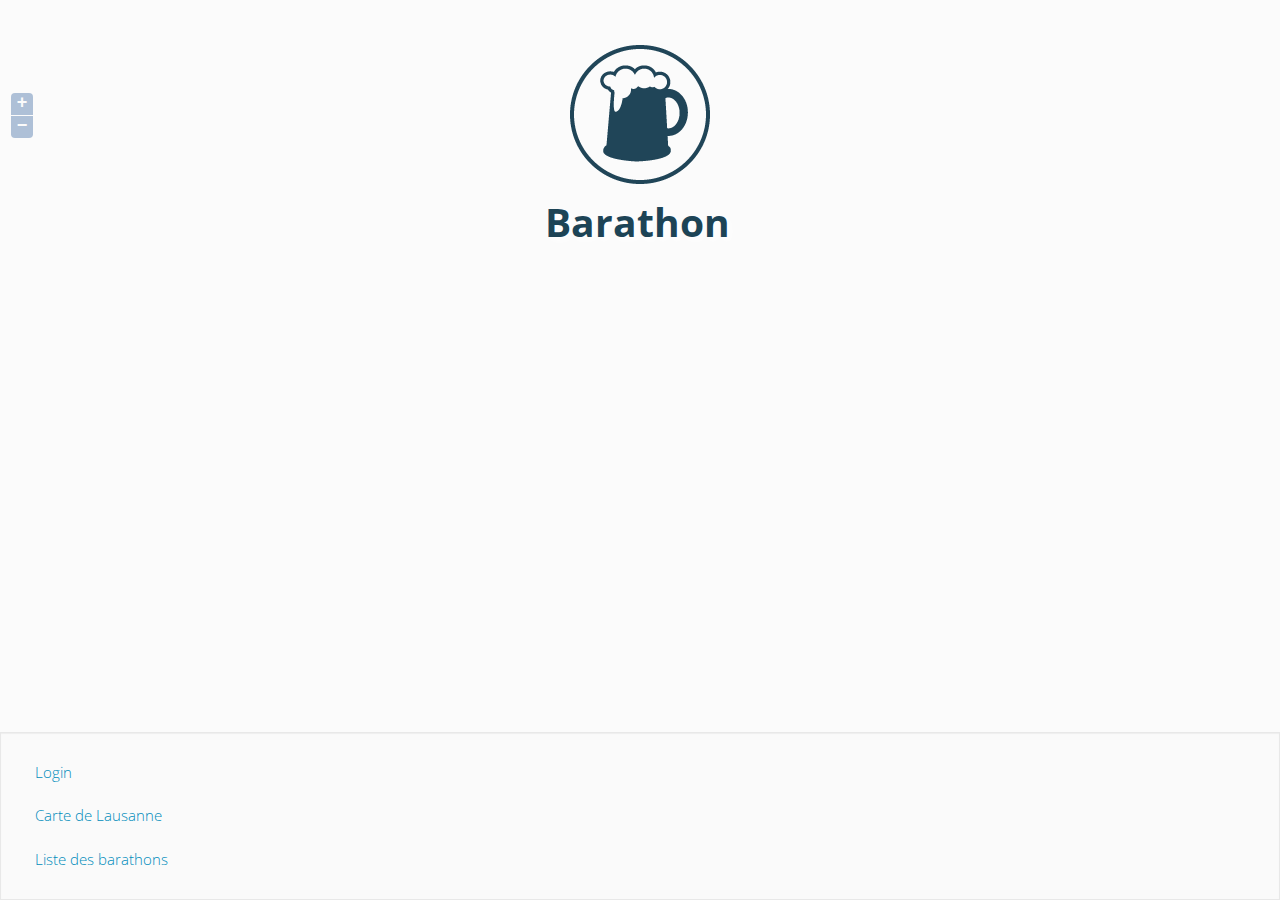
<file: www/index.html>
<!DOCTYPE html>
<html lang="en">
  <head>
    <meta charset="utf-8">
    <meta http-equiv="X-UA-Compatible" content="IE=edge">
    <meta name="viewport" content="width=device-width, 
	      initial-scale=1.0,
	      user-scalable = no">
    <meta name="description" content="">
    <meta name="author" content="MIT40">
    <link rel="shortcut icon" href="../../assets/ico/favicon.ico">

    <title>Barathon</title>

    <!-- Bootstrap core CSS -->
    <link href="css/yeti.css" rel="stylesheet">

    <!-- Custom styles for this template -->
    <link href="css/barathon.css" rel="stylesheet">

    <!-- Just for debugging purposes. Don't actually copy this line! -->
    <!--[if lt IE 9]><script src="../../assets/js/ie8-responsive-file-warning.js"></script><![endif]-->

    <!-- HTML5 shim and Respond.js IE8 support of HTML5 elements and media queries -->
    <!--[if lt IE 9]>
      <script src="https://oss.maxcdn.com/libs/html5shiv/3.7.0/html5shiv.js"></script>
      <script src="https://oss.maxcdn.com/libs/respond.js/1.4.2/respond.min.js"></script>
    <![endif]-->
  </head>

  <body ng-app="Barathon">


    <!-- /.container -->
    <div id="map" ></div>

    <div id="page" ng-view class="fade"></div>



    <!-- Bootstrap core JavaScript
    ================================================== -->
    <!-- Placed at the end of the document so the pages load faster -->
    <script src="js/jquery-1.10.2.js"></script>
    <script type="text/javascript" src="js/openlayers/OpenLayers.js"></script>
    <script src="js/AnimatedCluster.js"></script>
    <script src="js/angularjs/angularjs_1.2.14.min.js"></script>
    <script src="js/angularjs/angular-route.min.js"></script>
    <script src="http://maps.google.com/maps/api/js?v=3&sensor=false"></script>
    <script src="js/bootstrap.js"></script>
    
    <script src="js/app.js"></script>
    <script src="js/services.js"></script>
    <script src="js/controllers.js"></script>

  </body>
</html>
</file>
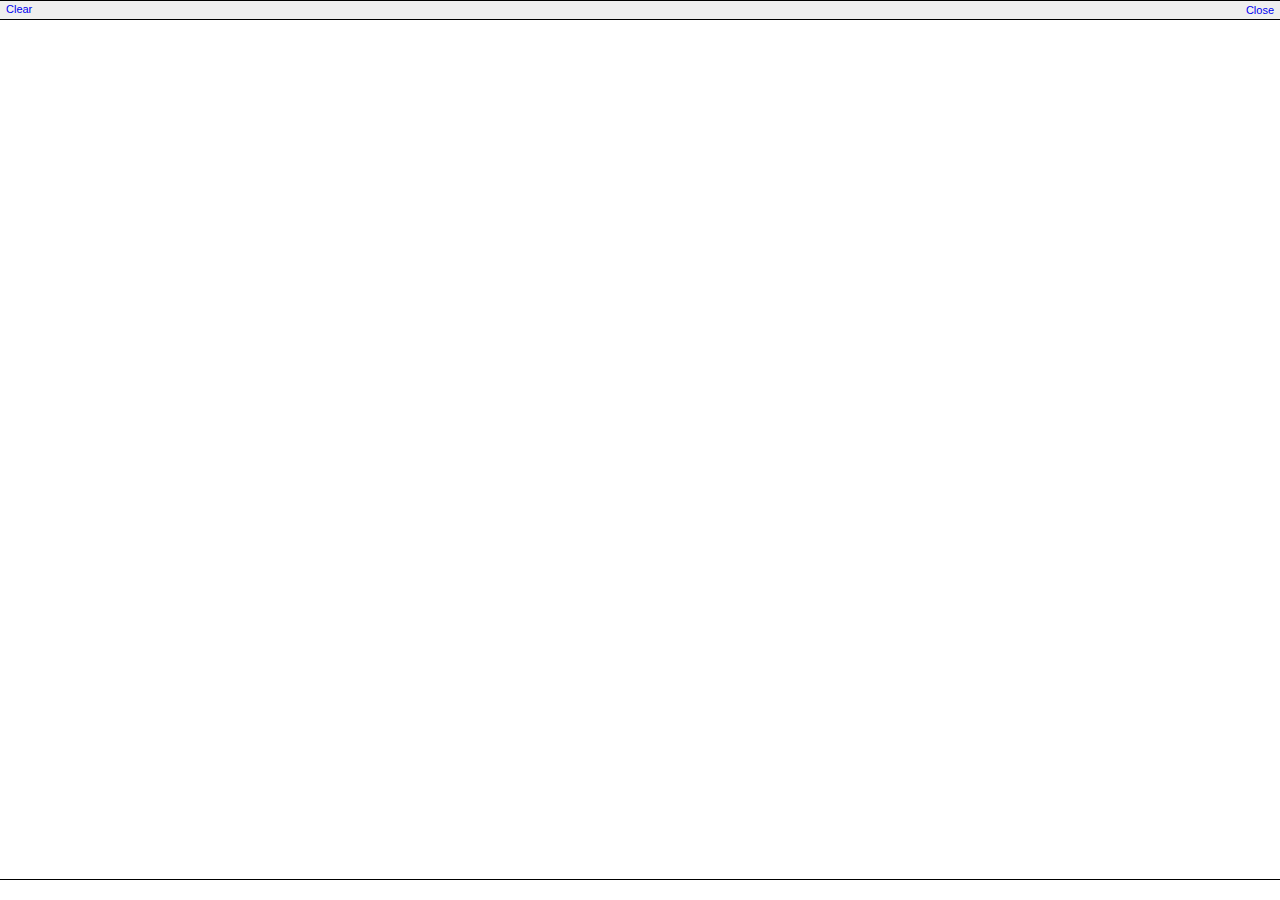
<file: www/js/openlayers/lib/Firebug/firebug.html>
<!DOCTYPE html PUBLIC "-//W3C//DTD XHTML 1.0 Strict//EN"
         "http://www.w3.org/TR/xhtml1/DTD/xhtml1-strict.dtd">

<html xmlns="http://www.w3.org/1999/xhtml">

<head>
    <title>Firebug</title>
    <link rel="stylesheet" type="text/css" href="firebug.css">
</head>

<body>
    <div id="toolbar" class="toolbar">
        <a href="#" onclick="parent.console.clear()">Clear</a>
        <span class="toolbarRight">
            <a href="#" onclick="parent.console.close()">Close</a>
        </span>
    </div>
    <div id="log"></div>
    <input type="text" id="commandLine">
    
    <script>parent.onFirebugReady(document);</script>
</body>
</html>
</file>
<file: www/css/yeti.css>
@import url("//fonts.googleapis.com/css?family=Open+Sans:300italic,400italic,700italic,400,300,700");/*!
 * Bootswatch v3.1.1
 * Homepage: http://bootswatch.com
 * Copyright 2012-2014 Thomas Park
 * Licensed under MIT
 * Based on Bootstrap
*//*! normalize.css v3.0.0 | MIT License | git.io/normalize */html{font-family:sans-serif;-ms-text-size-adjust:100%;-webkit-text-size-adjust:100%}body{margin:0}article,aside,details,figcaption,figure,footer,header,hgroup,main,nav,section,summary{display:block}audio,canvas,progress,video{display:inline-block;vertical-align:baseline}audio:not([controls]){display:none;height:0}[hidden],template{display:none}a{background:transparent}a:active,a:hover{outline:0}abbr[title]{border-bottom:1px dotted}b,strong{font-weight:bold}dfn{font-style:italic}h1{font-size:2em;margin:0.67em 0}mark{background:#ff0;color:#000}small{font-size:80%}sub,sup{font-size:75%;line-height:0;position:relative;vertical-align:baseline}sup{top:-0.5em}sub{bottom:-0.25em}img{border:0}svg:not(:root){overflow:hidden}figure{margin:1em 40px}hr{-moz-box-sizing:content-box;box-sizing:content-box;height:0}pre{overflow:auto}code,kbd,pre,samp{font-family:monospace, monospace;font-size:1em}button,input,optgroup,select,textarea{color:inherit;font:inherit;margin:0}button{overflow:visible}button,select{text-transform:none}button,html input[type="button"],input[type="reset"],input[type="submit"]{-webkit-appearance:button;cursor:pointer}button[disabled],html input[disabled]{cursor:default}button::-moz-focus-inner,input::-moz-focus-inner{border:0;padding:0}input{line-height:normal}input[type="checkbox"],input[type="radio"]{box-sizing:border-box;padding:0}input[type="number"]::-webkit-inner-spin-button,input[type="number"]::-webkit-outer-spin-button{height:auto}input[type="search"]{-webkit-appearance:textfield;-moz-box-sizing:content-box;-webkit-box-sizing:content-box;box-sizing:content-box}input[type="search"]::-webkit-search-cancel-button,input[type="search"]::-webkit-search-decoration{-webkit-appearance:none}fieldset{border:1px solid #c0c0c0;margin:0 2px;padding:0.35em 0.625em 0.75em}legend{border:0;padding:0}textarea{overflow:auto}optgroup{font-weight:bold}table{border-collapse:collapse;border-spacing:0}td,th{padding:0}@media print{*{text-shadow:none !important;color:#000 !important;background:transparent !important;box-shadow:none !important}a,a:visited{text-decoration:underline}a[href]:after{content:" (" attr(href) ")"}abbr[title]:after{content:" (" attr(title) ")"}a[href^="javascript:"]:after,a[href^="#"]:after{content:""}pre,blockquote{border:1px solid #999;page-break-inside:avoid}thead{display:table-header-group}tr,img{page-break-inside:avoid}img{max-width:100% !important}p,h2,h3{orphans:3;widows:3}h2,h3{page-break-after:avoid}select{background:#fff !important}.navbar{display:none}.table td,.table th{background-color:#fff !important}.btn>.caret,.dropup>.btn>.caret{border-top-color:#000 !important}.label{border:1px solid #000}.table{border-collapse:collapse !important}.table-bordered th,.table-bordered td{border:1px solid #ddd !important}}*{-webkit-box-sizing:border-box;-moz-box-sizing:border-box;box-sizing:border-box}*:before,*:after{-webkit-box-sizing:border-box;-moz-box-sizing:border-box;box-sizing:border-box}html{font-size:62.5%;-webkit-tap-highlight-color:rgba(0,0,0,0)}body{font-family:"Open Sans","Helvetica Neue",Helvetica,Arial,sans-serif;font-size:15px;line-height:1.42857143;color:#222222;background-color:#ffffff}input,button,select,textarea{font-family:inherit;font-size:inherit;line-height:inherit}a{color:#008cba;text-decoration:none}a:hover,a:focus{color:#00526e;text-decoration:underline}a:focus{outline:thin dotted;outline:5px auto -webkit-focus-ring-color;outline-offset:-2px}figure{margin:0}img{vertical-align:middle}.img-responsive,.thumbnail>img,.thumbnail a>img,.carousel-inner>.item>img,.carousel-inner>.item>a>img{display:block;max-width:100%;height:auto}.img-rounded{border-radius:0}.img-thumbnail{padding:4px;line-height:1.42857143;background-color:#ffffff;border:1px solid #dddddd;border-radius:0;-webkit-transition:all .2s ease-in-out;transition:all .2s ease-in-out;display:inline-block;max-width:100%;height:auto}.img-circle{border-radius:50%}hr{margin-top:21px;margin-bottom:21px;border:0;border-top:1px solid #dddddd}.sr-only{position:absolute;width:1px;height:1px;margin:-1px;padding:0;overflow:hidden;clip:rect(0, 0, 0, 0);border:0}h1,h2,h3,h4,h5,h6,.h1,.h2,.h3,.h4,.h5,.h6{font-family:"Open Sans","Helvetica Neue",Helvetica,Arial,sans-serif;font-weight:300;line-height:1.1;color:inherit}h1 small,h2 small,h3 small,h4 small,h5 small,h6 small,.h1 small,.h2 small,.h3 small,.h4 small,.h5 small,.h6 small,h1 .small,h2 .small,h3 .small,h4 .small,h5 .small,h6 .small,.h1 .small,.h2 .small,.h3 .small,.h4 .small,.h5 .small,.h6 .small{font-weight:normal;line-height:1;color:#999999}h1,.h1,h2,.h2,h3,.h3{margin-top:21px;margin-bottom:10.5px}h1 small,.h1 small,h2 small,.h2 small,h3 small,.h3 small,h1 .small,.h1 .small,h2 .small,.h2 .small,h3 .small,.h3 .small{font-size:65%}h4,.h4,h5,.h5,h6,.h6{margin-top:10.5px;margin-bottom:10.5px}h4 small,.h4 small,h5 small,.h5 small,h6 small,.h6 small,h4 .small,.h4 .small,h5 .small,.h5 .small,h6 .small,.h6 .small{font-size:75%}h1,.h1{font-size:39px}h2,.h2{font-size:32px}h3,.h3{font-size:26px}h4,.h4{font-size:19px}h5,.h5{font-size:15px}h6,.h6{font-size:13px}p{margin:0 0 10.5px}.lead{margin-bottom:21px;font-size:17px;font-weight:200;line-height:1.4}@media (min-width:768px){.lead{font-size:22.5px}}small,.small{font-size:85%}cite{font-style:normal}.text-left{text-align:left}.text-right{text-align:right}.text-center{text-align:center}.text-justify{text-align:justify}.text-muted{color:#999999}.text-primary{color:#008cba}a.text-primary:hover{color:#006687}.text-success{color:#43ac6a}a.text-success:hover{color:#358753}.text-info{color:#5bc0de}a.text-info:hover{color:#31b0d5}.text-warning{color:#e99002}a.text-warning:hover{color:#b67102}.text-danger{color:#f04124}a.text-danger:hover{color:#d32a0e}.bg-primary{color:#fff;background-color:#008cba}a.bg-primary:hover{background-color:#006687}.bg-success{background-color:#dff0d8}a.bg-success:hover{background-color:#c1e2b3}.bg-info{background-color:#d9edf7}a.bg-info:hover{background-color:#afd9ee}.bg-warning{background-color:#fcf8e3}a.bg-warning:hover{background-color:#f7ecb5}.bg-danger{background-color:#f2dede}a.bg-danger:hover{background-color:#e4b9b9}.page-header{padding-bottom:9.5px;margin:42px 0 21px;border-bottom:1px solid #dddddd}ul,ol{margin-top:0;margin-bottom:10.5px}ul ul,ol ul,ul ol,ol ol{margin-bottom:0}.list-unstyled{padding-left:0;list-style:none}.list-inline{padding-left:0;list-style:none;margin-left:-5px}.list-inline>li{display:inline-block;padding-left:5px;padding-right:5px}dl{margin-top:0;margin-bottom:21px}dt,dd{line-height:1.42857143}dt{font-weight:bold}dd{margin-left:0}@media (min-width:768px){.dl-horizontal dt{float:left;width:160px;clear:left;text-align:right;overflow:hidden;text-overflow:ellipsis;white-space:nowrap}.dl-horizontal dd{margin-left:180px}}abbr[title],abbr[data-original-title]{cursor:help;border-bottom:1px dotted #999999}.initialism{font-size:90%;text-transform:uppercase}blockquote{padding:10.5px 21px;margin:0 0 21px;font-size:18.75px;border-left:5px solid #dddddd}blockquote p:last-child,blockquote ul:last-child,blockquote ol:last-child{margin-bottom:0}blockquote footer,blockquote small,blockquote .small{display:block;font-size:80%;line-height:1.42857143;color:#6f6f6f}blockquote footer:before,blockquote small:before,blockquote .small:before{content:'\2014 \00A0'}.blockquote-reverse,blockquote.pull-right{padding-right:15px;padding-left:0;border-right:5px solid #dddddd;border-left:0;text-align:right}.blockquote-reverse footer:before,blockquote.pull-right footer:before,.blockquote-reverse small:before,blockquote.pull-right small:before,.blockquote-reverse .small:before,blockquote.pull-right .small:before{content:''}.blockquote-reverse footer:after,blockquote.pull-right footer:after,.blockquote-reverse small:after,blockquote.pull-right small:after,.blockquote-reverse .small:after,blockquote.pull-right .small:after{content:'\00A0 \2014'}blockquote:before,blockquote:after{content:""}address{margin-bottom:21px;font-style:normal;line-height:1.42857143}code,kbd,pre,samp{font-family:Menlo,Monaco,Consolas,"Courier New",monospace}code{padding:2px 4px;font-size:90%;color:#c7254e;background-color:#f9f2f4;white-space:nowrap;border-radius:0}kbd{padding:2px 4px;font-size:90%;color:#ffffff;background-color:#333333;border-radius:0;box-shadow:inset 0 -1px 0 rgba(0,0,0,0.25)}pre{display:block;padding:10px;margin:0 0 10.5px;font-size:14px;line-height:1.42857143;word-break:break-all;word-wrap:break-word;color:#333333;background-color:#f5f5f5;border:1px solid #cccccc;border-radius:0}pre code{padding:0;font-size:inherit;color:inherit;white-space:pre-wrap;background-color:transparent;border-radius:0}.pre-scrollable{max-height:340px;overflow-y:scroll}.container{margin-right:auto;margin-left:auto;padding-left:15px;padding-right:15px}@media (min-width:768px){.container{width:750px}}@media (min-width:992px){.container{width:970px}}@media (min-width:1200px){.container{width:1170px}}.container-fluid{margin-right:auto;margin-left:auto;padding-left:15px;padding-right:15px}.row{margin-left:-15px;margin-right:-15px}.col-xs-1,.col-sm-1,.col-md-1,.col-lg-1,.col-xs-2,.col-sm-2,.col-md-2,.col-lg-2,.col-xs-3,.col-sm-3,.col-md-3,.col-lg-3,.col-xs-4,.col-sm-4,.col-md-4,.col-lg-4,.col-xs-5,.col-sm-5,.col-md-5,.col-lg-5,.col-xs-6,.col-sm-6,.col-md-6,.col-lg-6,.col-xs-7,.col-sm-7,.col-md-7,.col-lg-7,.col-xs-8,.col-sm-8,.col-md-8,.col-lg-8,.col-xs-9,.col-sm-9,.col-md-9,.col-lg-9,.col-xs-10,.col-sm-10,.col-md-10,.col-lg-10,.col-xs-11,.col-sm-11,.col-md-11,.col-lg-11,.col-xs-12,.col-sm-12,.col-md-12,.col-lg-12{position:relative;min-height:1px;padding-left:15px;padding-right:15px}.col-xs-1,.col-xs-2,.col-xs-3,.col-xs-4,.col-xs-5,.col-xs-6,.col-xs-7,.col-xs-8,.col-xs-9,.col-xs-10,.col-xs-11,.col-xs-12{float:left}.col-xs-12{width:100%}.col-xs-11{width:91.66666667%}.col-xs-10{width:83.33333333%}.col-xs-9{width:75%}.col-xs-8{width:66.66666667%}.col-xs-7{width:58.33333333%}.col-xs-6{width:50%}.col-xs-5{width:41.66666667%}.col-xs-4{width:33.33333333%}.col-xs-3{width:25%}.col-xs-2{width:16.66666667%}.col-xs-1{width:8.33333333%}.col-xs-pull-12{right:100%}.col-xs-pull-11{right:91.66666667%}.col-xs-pull-10{right:83.33333333%}.col-xs-pull-9{right:75%}.col-xs-pull-8{right:66.66666667%}.col-xs-pull-7{right:58.33333333%}.col-xs-pull-6{right:50%}.col-xs-pull-5{right:41.66666667%}.col-xs-pull-4{right:33.33333333%}.col-xs-pull-3{right:25%}.col-xs-pull-2{right:16.66666667%}.col-xs-pull-1{right:8.33333333%}.col-xs-pull-0{right:0%}.col-xs-push-12{left:100%}.col-xs-push-11{left:91.66666667%}.col-xs-push-10{left:83.33333333%}.col-xs-push-9{left:75%}.col-xs-push-8{left:66.66666667%}.col-xs-push-7{left:58.33333333%}.col-xs-push-6{left:50%}.col-xs-push-5{left:41.66666667%}.col-xs-push-4{left:33.33333333%}.col-xs-push-3{left:25%}.col-xs-push-2{left:16.66666667%}.col-xs-push-1{left:8.33333333%}.col-xs-push-0{left:0%}.col-xs-offset-12{margin-left:100%}.col-xs-offset-11{margin-left:91.66666667%}.col-xs-offset-10{margin-left:83.33333333%}.col-xs-offset-9{margin-left:75%}.col-xs-offset-8{margin-left:66.66666667%}.col-xs-offset-7{margin-left:58.33333333%}.col-xs-offset-6{margin-left:50%}.col-xs-offset-5{margin-left:41.66666667%}.col-xs-offset-4{margin-left:33.33333333%}.col-xs-offset-3{margin-left:25%}.col-xs-offset-2{margin-left:16.66666667%}.col-xs-offset-1{margin-left:8.33333333%}.col-xs-offset-0{margin-left:0%}@media (min-width:768px){.col-sm-1,.col-sm-2,.col-sm-3,.col-sm-4,.col-sm-5,.col-sm-6,.col-sm-7,.col-sm-8,.col-sm-9,.col-sm-10,.col-sm-11,.col-sm-12{float:left}.col-sm-12{width:100%}.col-sm-11{width:91.66666667%}.col-sm-10{width:83.33333333%}.col-sm-9{width:75%}.col-sm-8{width:66.66666667%}.col-sm-7{width:58.33333333%}.col-sm-6{width:50%}.col-sm-5{width:41.66666667%}.col-sm-4{width:33.33333333%}.col-sm-3{width:25%}.col-sm-2{width:16.66666667%}.col-sm-1{width:8.33333333%}.col-sm-pull-12{right:100%}.col-sm-pull-11{right:91.66666667%}.col-sm-pull-10{right:83.33333333%}.col-sm-pull-9{right:75%}.col-sm-pull-8{right:66.66666667%}.col-sm-pull-7{right:58.33333333%}.col-sm-pull-6{right:50%}.col-sm-pull-5{right:41.66666667%}.col-sm-pull-4{right:33.33333333%}.col-sm-pull-3{right:25%}.col-sm-pull-2{right:16.66666667%}.col-sm-pull-1{right:8.33333333%}.col-sm-pull-0{right:0%}.col-sm-push-12{left:100%}.col-sm-push-11{left:91.66666667%}.col-sm-push-10{left:83.33333333%}.col-sm-push-9{left:75%}.col-sm-push-8{left:66.66666667%}.col-sm-push-7{left:58.33333333%}.col-sm-push-6{left:50%}.col-sm-push-5{left:41.66666667%}.col-sm-push-4{left:33.33333333%}.col-sm-push-3{left:25%}.col-sm-push-2{left:16.66666667%}.col-sm-push-1{left:8.33333333%}.col-sm-push-0{left:0%}.col-sm-offset-12{margin-left:100%}.col-sm-offset-11{margin-left:91.66666667%}.col-sm-offset-10{margin-left:83.33333333%}.col-sm-offset-9{margin-left:75%}.col-sm-offset-8{margin-left:66.66666667%}.col-sm-offset-7{margin-left:58.33333333%}.col-sm-offset-6{margin-left:50%}.col-sm-offset-5{margin-left:41.66666667%}.col-sm-offset-4{margin-left:33.33333333%}.col-sm-offset-3{margin-left:25%}.col-sm-offset-2{margin-left:16.66666667%}.col-sm-offset-1{margin-left:8.33333333%}.col-sm-offset-0{margin-left:0%}}@media (min-width:992px){.col-md-1,.col-md-2,.col-md-3,.col-md-4,.col-md-5,.col-md-6,.col-md-7,.col-md-8,.col-md-9,.col-md-10,.col-md-11,.col-md-12{float:left}.col-md-12{width:100%}.col-md-11{width:91.66666667%}.col-md-10{width:83.33333333%}.col-md-9{width:75%}.col-md-8{width:66.66666667%}.col-md-7{width:58.33333333%}.col-md-6{width:50%}.col-md-5{width:41.66666667%}.col-md-4{width:33.33333333%}.col-md-3{width:25%}.col-md-2{width:16.66666667%}.col-md-1{width:8.33333333%}.col-md-pull-12{right:100%}.col-md-pull-11{right:91.66666667%}.col-md-pull-10{right:83.33333333%}.col-md-pull-9{right:75%}.col-md-pull-8{right:66.66666667%}.col-md-pull-7{right:58.33333333%}.col-md-pull-6{right:50%}.col-md-pull-5{right:41.66666667%}.col-md-pull-4{right:33.33333333%}.col-md-pull-3{right:25%}.col-md-pull-2{right:16.66666667%}.col-md-pull-1{right:8.33333333%}.col-md-pull-0{right:0%}.col-md-push-12{left:100%}.col-md-push-11{left:91.66666667%}.col-md-push-10{left:83.33333333%}.col-md-push-9{left:75%}.col-md-push-8{left:66.66666667%}.col-md-push-7{left:58.33333333%}.col-md-push-6{left:50%}.col-md-push-5{left:41.66666667%}.col-md-push-4{left:33.33333333%}.col-md-push-3{left:25%}.col-md-push-2{left:16.66666667%}.col-md-push-1{left:8.33333333%}.col-md-push-0{left:0%}.col-md-offset-12{margin-left:100%}.col-md-offset-11{margin-left:91.66666667%}.col-md-offset-10{margin-left:83.33333333%}.col-md-offset-9{margin-left:75%}.col-md-offset-8{margin-left:66.66666667%}.col-md-offset-7{margin-left:58.33333333%}.col-md-offset-6{margin-left:50%}.col-md-offset-5{margin-left:41.66666667%}.col-md-offset-4{margin-left:33.33333333%}.col-md-offset-3{margin-left:25%}.col-md-offset-2{margin-left:16.66666667%}.col-md-offset-1{margin-left:8.33333333%}.col-md-offset-0{margin-left:0%}}@media (min-width:1200px){.col-lg-1,.col-lg-2,.col-lg-3,.col-lg-4,.col-lg-5,.col-lg-6,.col-lg-7,.col-lg-8,.col-lg-9,.col-lg-10,.col-lg-11,.col-lg-12{float:left}.col-lg-12{width:100%}.col-lg-11{width:91.66666667%}.col-lg-10{width:83.33333333%}.col-lg-9{width:75%}.col-lg-8{width:66.66666667%}.col-lg-7{width:58.33333333%}.col-lg-6{width:50%}.col-lg-5{width:41.66666667%}.col-lg-4{width:33.33333333%}.col-lg-3{width:25%}.col-lg-2{width:16.66666667%}.col-lg-1{width:8.33333333%}.col-lg-pull-12{right:100%}.col-lg-pull-11{right:91.66666667%}.col-lg-pull-10{right:83.33333333%}.col-lg-pull-9{right:75%}.col-lg-pull-8{right:66.66666667%}.col-lg-pull-7{right:58.33333333%}.col-lg-pull-6{right:50%}.col-lg-pull-5{right:41.66666667%}.col-lg-pull-4{right:33.33333333%}.col-lg-pull-3{right:25%}.col-lg-pull-2{right:16.66666667%}.col-lg-pull-1{right:8.33333333%}.col-lg-pull-0{right:0%}.col-lg-push-12{left:100%}.col-lg-push-11{left:91.66666667%}.col-lg-push-10{left:83.33333333%}.col-lg-push-9{left:75%}.col-lg-push-8{left:66.66666667%}.col-lg-push-7{left:58.33333333%}.col-lg-push-6{left:50%}.col-lg-push-5{left:41.66666667%}.col-lg-push-4{left:33.33333333%}.col-lg-push-3{left:25%}.col-lg-push-2{left:16.66666667%}.col-lg-push-1{left:8.33333333%}.col-lg-push-0{left:0%}.col-lg-offset-12{margin-left:100%}.col-lg-offset-11{margin-left:91.66666667%}.col-lg-offset-10{margin-left:83.33333333%}.col-lg-offset-9{margin-left:75%}.col-lg-offset-8{margin-left:66.66666667%}.col-lg-offset-7{margin-left:58.33333333%}.col-lg-offset-6{margin-left:50%}.col-lg-offset-5{margin-left:41.66666667%}.col-lg-offset-4{margin-left:33.33333333%}.col-lg-offset-3{margin-left:25%}.col-lg-offset-2{margin-left:16.66666667%}.col-lg-offset-1{margin-left:8.33333333%}.col-lg-offset-0{margin-left:0%}}table{max-width:100%;background-color:transparent}th{text-align:left}.table{width:100%;margin-bottom:21px}.table>thead>tr>th,.table>tbody>tr>th,.table>tfoot>tr>th,.table>thead>tr>td,.table>tbody>tr>td,.table>tfoot>tr>td{padding:8px;line-height:1.42857143;vertical-align:top;border-top:1px solid #dddddd}.table>thead>tr>th{vertical-align:bottom;border-bottom:2px solid #dddddd}.table>caption+thead>tr:first-child>th,.table>colgroup+thead>tr:first-child>th,.table>thead:first-child>tr:first-child>th,.table>caption+thead>tr:first-child>td,.table>colgroup+thead>tr:first-child>td,.table>thead:first-child>tr:first-child>td{border-top:0}.table>tbody+tbody{border-top:2px solid #dddddd}.table .table{background-color:#ffffff}.table-condensed>thead>tr>th,.table-condensed>tbody>tr>th,.table-condensed>tfoot>tr>th,.table-condensed>thead>tr>td,.table-condensed>tbody>tr>td,.table-condensed>tfoot>tr>td{padding:5px}.table-bordered{border:1px solid #dddddd}.table-bordered>thead>tr>th,.table-bordered>tbody>tr>th,.table-bordered>tfoot>tr>th,.table-bordered>thead>tr>td,.table-bordered>tbody>tr>td,.table-bordered>tfoot>tr>td{border:1px solid #dddddd}.table-bordered>thead>tr>th,.table-bordered>thead>tr>td{border-bottom-width:2px}.table-striped>tbody>tr:nth-child(odd)>td,.table-striped>tbody>tr:nth-child(odd)>th{background-color:#f9f9f9}.table-hover>tbody>tr:hover>td,.table-hover>tbody>tr:hover>th{background-color:#f5f5f5}table col[class*="col-"]{position:static;float:none;display:table-column}table td[class*="col-"],table th[class*="col-"]{position:static;float:none;display:table-cell}.table>thead>tr>td.active,.table>tbody>tr>td.active,.table>tfoot>tr>td.active,.table>thead>tr>th.active,.table>tbody>tr>th.active,.table>tfoot>tr>th.active,.table>thead>tr.active>td,.table>tbody>tr.active>td,.table>tfoot>tr.active>td,.table>thead>tr.active>th,.table>tbody>tr.active>th,.table>tfoot>tr.active>th{background-color:#f5f5f5}.table-hover>tbody>tr>td.active:hover,.table-hover>tbody>tr>th.active:hover,.table-hover>tbody>tr.active:hover>td,.table-hover>tbody>tr.active:hover>th{background-color:#e8e8e8}.table>thead>tr>td.success,.table>tbody>tr>td.success,.table>tfoot>tr>td.success,.table>thead>tr>th.success,.table>tbody>tr>th.success,.table>tfoot>tr>th.success,.table>thead>tr.success>td,.table>tbody>tr.success>td,.table>tfoot>tr.success>td,.table>thead>tr.success>th,.table>tbody>tr.success>th,.table>tfoot>tr.success>th{background-color:#dff0d8}.table-hover>tbody>tr>td.success:hover,.table-hover>tbody>tr>th.success:hover,.table-hover>tbody>tr.success:hover>td,.table-hover>tbody>tr.success:hover>th{background-color:#d0e9c6}.table>thead>tr>td.info,.table>tbody>tr>td.info,.table>tfoot>tr>td.info,.table>thead>tr>th.info,.table>tbody>tr>th.info,.table>tfoot>tr>th.info,.table>thead>tr.info>td,.table>tbody>tr.info>td,.table>tfoot>tr.info>td,.table>thead>tr.info>th,.table>tbody>tr.info>th,.table>tfoot>tr.info>th{background-color:#d9edf7}.table-hover>tbody>tr>td.info:hover,.table-hover>tbody>tr>th.info:hover,.table-hover>tbody>tr.info:hover>td,.table-hover>tbody>tr.info:hover>th{background-color:#c4e3f3}.table>thead>tr>td.warning,.table>tbody>tr>td.warning,.table>tfoot>tr>td.warning,.table>thead>tr>th.warning,.table>tbody>tr>th.warning,.table>tfoot>tr>th.warning,.table>thead>tr.warning>td,.table>tbody>tr.warning>td,.table>tfoot>tr.warning>td,.table>thead>tr.warning>th,.table>tbody>tr.warning>th,.table>tfoot>tr.warning>th{background-color:#fcf8e3}.table-hover>tbody>tr>td.warning:hover,.table-hover>tbody>tr>th.warning:hover,.table-hover>tbody>tr.warning:hover>td,.table-hover>tbody>tr.warning:hover>th{background-color:#faf2cc}.table>thead>tr>td.danger,.table>tbody>tr>td.danger,.table>tfoot>tr>td.danger,.table>thead>tr>th.danger,.table>tbody>tr>th.danger,.table>tfoot>tr>th.danger,.table>thead>tr.danger>td,.table>tbody>tr.danger>td,.table>tfoot>tr.danger>td,.table>thead>tr.danger>th,.table>tbody>tr.danger>th,.table>tfoot>tr.danger>th{background-color:#f2dede}.table-hover>tbody>tr>td.danger:hover,.table-hover>tbody>tr>th.danger:hover,.table-hover>tbody>tr.danger:hover>td,.table-hover>tbody>tr.danger:hover>th{background-color:#ebcccc}@media (max-width:767px){.table-responsive{width:100%;margin-bottom:15.75px;overflow-y:hidden;overflow-x:scroll;-ms-overflow-style:-ms-autohiding-scrollbar;border:1px solid #dddddd;-webkit-overflow-scrolling:touch}.table-responsive>.table{margin-bottom:0}.table-responsive>.table>thead>tr>th,.table-responsive>.table>tbody>tr>th,.table-responsive>.table>tfoot>tr>th,.table-responsive>.table>thead>tr>td,.table-responsive>.table>tbody>tr>td,.table-responsive>.table>tfoot>tr>td{white-space:nowrap}.table-responsive>.table-bordered{border:0}.table-responsive>.table-bordered>thead>tr>th:first-child,.table-responsive>.table-bordered>tbody>tr>th:first-child,.table-responsive>.table-bordered>tfoot>tr>th:first-child,.table-responsive>.table-bordered>thead>tr>td:first-child,.table-responsive>.table-bordered>tbody>tr>td:first-child,.table-responsive>.table-bordered>tfoot>tr>td:first-child{border-left:0}.table-responsive>.table-bordered>thead>tr>th:last-child,.table-responsive>.table-bordered>tbody>tr>th:last-child,.table-responsive>.table-bordered>tfoot>tr>th:last-child,.table-responsive>.table-bordered>thead>tr>td:last-child,.table-responsive>.table-bordered>tbody>tr>td:last-child,.table-responsive>.table-bordered>tfoot>tr>td:last-child{border-right:0}.table-responsive>.table-bordered>tbody>tr:last-child>th,.table-responsive>.table-bordered>tfoot>tr:last-child>th,.table-responsive>.table-bordered>tbody>tr:last-child>td,.table-responsive>.table-bordered>tfoot>tr:last-child>td{border-bottom:0}}fieldset{padding:0;margin:0;border:0;min-width:0}legend{display:block;width:100%;padding:0;margin-bottom:21px;font-size:22.5px;line-height:inherit;color:#333333;border:0;border-bottom:1px solid #e5e5e5}label{display:inline-block;margin-bottom:5px;font-weight:bold}input[type="search"]{-webkit-box-sizing:border-box;-moz-box-sizing:border-box;box-sizing:border-box}input[type="radio"],input[type="checkbox"]{margin:4px 0 0;margin-top:1px \9;line-height:normal}input[type="file"]{display:block}input[type="range"]{display:block;width:100%}select[multiple],select[size]{height:auto}input[type="file"]:focus,input[type="radio"]:focus,input[type="checkbox"]:focus{outline:thin dotted;outline:5px auto -webkit-focus-ring-color;outline-offset:-2px}output{display:block;padding-top:7px;font-size:15px;line-height:1.42857143;color:#6f6f6f}.form-control{display:block;width:100%;height:35px;padding:6px 12px;font-size:15px;line-height:1.42857143;color:#6f6f6f;background-color:#ffffff;background-image:none;border:1px solid #cccccc;border-radius:0;-webkit-box-shadow:inset 0 1px 1px rgba(0,0,0,0.075);box-shadow:inset 0 1px 1px rgba(0,0,0,0.075);-webkit-transition:border-color ease-in-out .15s,box-shadow ease-in-out .15s;transition:border-color ease-in-out .15s,box-shadow ease-in-out .15s}.form-control:focus{border-color:#66afe9;outline:0;-webkit-box-shadow:inset 0 1px 1px rgba(0,0,0,0.075),0 0 8px rgba(102,175,233,0.6);box-shadow:inset 0 1px 1px rgba(0,0,0,0.075),0 0 8px rgba(102,175,233,0.6)}.form-control::-moz-placeholder{color:#999999;opacity:1}.form-control:-ms-input-placeholder{color:#999999}.form-control::-webkit-input-placeholder{color:#999999}.form-control[disabled],.form-control[readonly],fieldset[disabled] .form-control{cursor:not-allowed;background-color:#eeeeee;opacity:1}textarea.form-control{height:auto}input[type="search"]{-webkit-appearance:none}input[type="date"]{line-height:35px}.form-group{margin-bottom:15px}.radio,.checkbox{display:block;min-height:21px;margin-top:10px;margin-bottom:10px;padding-left:20px}.radio label,.checkbox label{display:inline;font-weight:normal;cursor:pointer}.radio input[type="radio"],.radio-inline input[type="radio"],.checkbox input[type="checkbox"],.checkbox-inline input[type="checkbox"]{float:left;margin-left:-20px}.radio+.radio,.checkbox+.checkbox{margin-top:-5px}.radio-inline,.checkbox-inline{display:inline-block;padding-left:20px;margin-bottom:0;vertical-align:middle;font-weight:normal;cursor:pointer}.radio-inline+.radio-inline,.checkbox-inline+.checkbox-inline{margin-top:0;margin-left:10px}input[type="radio"][disabled],input[type="checkbox"][disabled],.radio[disabled],.radio-inline[disabled],.checkbox[disabled],.checkbox-inline[disabled],fieldset[disabled] input[type="radio"],fieldset[disabled] input[type="checkbox"],fieldset[disabled] .radio,fieldset[disabled] .radio-inline,fieldset[disabled] .checkbox,fieldset[disabled] .checkbox-inline{cursor:not-allowed}.input-sm{height:30px;padding:5px 10px;font-size:12px;line-height:1.5;border-radius:0}select.input-sm{height:30px;line-height:30px}textarea.input-sm,select[multiple].input-sm{height:auto}.input-lg{height:48px;padding:10px 16px;font-size:19px;line-height:1.33;border-radius:0}select.input-lg{height:48px;line-height:48px}textarea.input-lg,select[multiple].input-lg{height:auto}.has-feedback{position:relative}.has-feedback .form-control{padding-right:43.75px}.has-feedback .form-control-feedback{position:absolute;top:26px;right:0;display:block;width:35px;height:35px;line-height:35px;text-align:center}.has-success .help-block,.has-success .control-label,.has-success .radio,.has-success .checkbox,.has-success .radio-inline,.has-success .checkbox-inline{color:#43ac6a}.has-success .form-control{border-color:#43ac6a;-webkit-box-shadow:inset 0 1px 1px rgba(0,0,0,0.075);box-shadow:inset 0 1px 1px rgba(0,0,0,0.075)}.has-success .form-control:focus{border-color:#358753;-webkit-box-shadow:inset 0 1px 1px rgba(0,0,0,0.075),0 0 6px #85d0a1;box-shadow:inset 0 1px 1px rgba(0,0,0,0.075),0 0 6px #85d0a1}.has-success .input-group-addon{color:#43ac6a;border-color:#43ac6a;background-color:#dff0d8}.has-success .form-control-feedback{color:#43ac6a}.has-warning .help-block,.has-warning .control-label,.has-warning .radio,.has-warning .checkbox,.has-warning .radio-inline,.has-warning .checkbox-inline{color:#e99002}.has-warning .form-control{border-color:#e99002;-webkit-box-shadow:inset 0 1px 1px rgba(0,0,0,0.075);box-shadow:inset 0 1px 1px rgba(0,0,0,0.075)}.has-warning .form-control:focus{border-color:#b67102;-webkit-box-shadow:inset 0 1px 1px rgba(0,0,0,0.075),0 0 6px #febc53;box-shadow:inset 0 1px 1px rgba(0,0,0,0.075),0 0 6px #febc53}.has-warning .input-group-addon{color:#e99002;border-color:#e99002;background-color:#fcf8e3}.has-warning .form-control-feedback{color:#e99002}.has-error .help-block,.has-error .control-label,.has-error .radio,.has-error .checkbox,.has-error .radio-inline,.has-error .checkbox-inline{color:#f04124}.has-error .form-control{border-color:#f04124;-webkit-box-shadow:inset 0 1px 1px rgba(0,0,0,0.075);box-shadow:inset 0 1px 1px rgba(0,0,0,0.075)}.has-error .form-control:focus{border-color:#d32a0e;-webkit-box-shadow:inset 0 1px 1px rgba(0,0,0,0.075),0 0 6px #f79483;box-shadow:inset 0 1px 1px rgba(0,0,0,0.075),0 0 6px #f79483}.has-error .input-group-addon{color:#f04124;border-color:#f04124;background-color:#f2dede}.has-error .form-control-feedback{color:#f04124}.form-control-static{margin-bottom:0}.help-block{display:block;margin-top:5px;margin-bottom:10px;color:#626262}@media (min-width:768px){.form-inline .form-group{display:inline-block;margin-bottom:0;vertical-align:middle}.form-inline .form-control{display:inline-block;width:auto;vertical-align:middle}.form-inline .input-group>.form-control{width:100%}.form-inline .control-label{margin-bottom:0;vertical-align:middle}.form-inline .radio,.form-inline .checkbox{display:inline-block;margin-top:0;margin-bottom:0;padding-left:0;vertical-align:middle}.form-inline .radio input[type="radio"],.form-inline .checkbox input[type="checkbox"]{float:none;margin-left:0}.form-inline .has-feedback .form-control-feedback{top:0}}.form-horizontal .control-label,.form-horizontal .radio,.form-horizontal .checkbox,.form-horizontal .radio-inline,.form-horizontal .checkbox-inline{margin-top:0;margin-bottom:0;padding-top:7px}.form-horizontal .radio,.form-horizontal .checkbox{min-height:28px}.form-horizontal .form-group{margin-left:-15px;margin-right:-15px}.form-horizontal .form-control-static{padding-top:7px}@media (min-width:768px){.form-horizontal .control-label{text-align:right}}.form-horizontal .has-feedback .form-control-feedback{top:0;right:15px}.btn{display:inline-block;margin-bottom:0;font-weight:normal;text-align:center;vertical-align:middle;cursor:pointer;background-image:none;border:1px solid transparent;white-space:nowrap;padding:6px 12px;font-size:15px;line-height:1.42857143;border-radius:0;-webkit-user-select:none;-moz-user-select:none;-ms-user-select:none;user-select:none}.btn:focus,.btn:active:focus,.btn.active:focus{outline:thin dotted;outline:5px auto -webkit-focus-ring-color;outline-offset:-2px}.btn:hover,.btn:focus{color:#333333;text-decoration:none}.btn:active,.btn.active{outline:0;background-image:none;-webkit-box-shadow:inset 0 3px 5px rgba(0,0,0,0.125);box-shadow:inset 0 3px 5px rgba(0,0,0,0.125)}.btn.disabled,.btn[disabled],fieldset[disabled] .btn{cursor:not-allowed;pointer-events:none;opacity:0.65;filter:alpha(opacity=65);-webkit-box-shadow:none;box-shadow:none}.btn-default{color:#333333;background-color:#e7e7e7;border-color:#dadada}.btn-default:hover,.btn-default:focus,.btn-default:active,.btn-default.active,.open .dropdown-toggle.btn-default{color:#333333;background-color:#d3d3d3;border-color:#bbbbbb}.btn-default:active,.btn-default.active,.open .dropdown-toggle.btn-default{background-image:none}.btn-default.disabled,.btn-default[disabled],fieldset[disabled] .btn-default,.btn-default.disabled:hover,.btn-default[disabled]:hover,fieldset[disabled] .btn-default:hover,.btn-default.disabled:focus,.btn-default[disabled]:focus,fieldset[disabled] .btn-default:focus,.btn-default.disabled:active,.btn-default[disabled]:active,fieldset[disabled] .btn-default:active,.btn-default.disabled.active,.btn-default[disabled].active,fieldset[disabled] .btn-default.active{background-color:#e7e7e7;border-color:#dadada}.btn-default .badge{color:#e7e7e7;background-color:#333333}.btn-primary{color:#ffffff;background-color:#008cba;border-color:#0079a1}.btn-primary:hover,.btn-primary:focus,.btn-primary:active,.btn-primary.active,.open .dropdown-toggle.btn-primary{color:#ffffff;background-color:#006d91;border-color:#004b63}.btn-primary:active,.btn-primary.active,.open .dropdown-toggle.btn-primary{background-image:none}.btn-primary.disabled,.btn-primary[disabled],fieldset[disabled] .btn-primary,.btn-primary.disabled:hover,.btn-primary[disabled]:hover,fieldset[disabled] .btn-primary:hover,.btn-primary.disabled:focus,.btn-primary[disabled]:focus,fieldset[disabled] .btn-primary:focus,.btn-primary.disabled:active,.btn-primary[disabled]:active,fieldset[disabled] .btn-primary:active,.btn-primary.disabled.active,.btn-primary[disabled].active,fieldset[disabled] .btn-primary.active{background-color:#008cba;border-color:#0079a1}.btn-primary .badge{color:#008cba;background-color:#ffffff}.btn-success{color:#ffffff;background-color:#43ac6a;border-color:#3c9a5f}.btn-success:hover,.btn-success:focus,.btn-success:active,.btn-success.active,.open .dropdown-toggle.btn-success{color:#ffffff;background-color:#388f58;border-color:#2b6e44}.btn-success:active,.btn-success.active,.open .dropdown-toggle.btn-success{background-image:none}.btn-success.disabled,.btn-success[disabled],fieldset[disabled] .btn-success,.btn-success.disabled:hover,.btn-success[disabled]:hover,fieldset[disabled] .btn-success:hover,.btn-success.disabled:focus,.btn-success[disabled]:focus,fieldset[disabled] .btn-success:focus,.btn-success.disabled:active,.btn-success[disabled]:active,fieldset[disabled] .btn-success:active,.btn-success.disabled.active,.btn-success[disabled].active,fieldset[disabled] .btn-success.active{background-color:#43ac6a;border-color:#3c9a5f}.btn-success .badge{color:#43ac6a;background-color:#ffffff}.btn-info{color:#ffffff;background-color:#5bc0de;border-color:#46b8da}.btn-info:hover,.btn-info:focus,.btn-info:active,.btn-info.active,.open .dropdown-toggle.btn-info{color:#ffffff;background-color:#39b3d7;border-color:#269abc}.btn-info:active,.btn-info.active,.open .dropdown-toggle.btn-info{background-image:none}.btn-info.disabled,.btn-info[disabled],fieldset[disabled] .btn-info,.btn-info.disabled:hover,.btn-info[disabled]:hover,fieldset[disabled] .btn-info:hover,.btn-info.disabled:focus,.btn-info[disabled]:focus,fieldset[disabled] .btn-info:focus,.btn-info.disabled:active,.btn-info[disabled]:active,fieldset[disabled] .btn-info:active,.btn-info.disabled.active,.btn-info[disabled].active,fieldset[disabled] .btn-info.active{background-color:#5bc0de;border-color:#46b8da}.btn-info .badge{color:#5bc0de;background-color:#ffffff}.btn-warning{color:#ffffff;background-color:#e99002;border-color:#d08002}.btn-warning:hover,.btn-warning:focus,.btn-warning:active,.btn-warning.active,.open .dropdown-toggle.btn-warning{color:#ffffff;background-color:#c17702;border-color:#935b01}.btn-warning:active,.btn-warning.active,.open .dropdown-toggle.btn-warning{background-image:none}.btn-warning.disabled,.btn-warning[disabled],fieldset[disabled] .btn-warning,.btn-warning.disabled:hover,.btn-warning[disabled]:hover,fieldset[disabled] .btn-warning:hover,.btn-warning.disabled:focus,.btn-warning[disabled]:focus,fieldset[disabled] .btn-warning:focus,.btn-warning.disabled:active,.btn-warning[disabled]:active,fieldset[disabled] .btn-warning:active,.btn-warning.disabled.active,.btn-warning[disabled].active,fieldset[disabled] .btn-warning.active{background-color:#e99002;border-color:#d08002}.btn-warning .badge{color:#e99002;background-color:#ffffff}.btn-danger{color:#ffffff;background-color:#f04124;border-color:#ea2f10}.btn-danger:hover,.btn-danger:focus,.btn-danger:active,.btn-danger.active,.open .dropdown-toggle.btn-danger{color:#ffffff;background-color:#dc2c0f;border-color:#b1240c}.btn-danger:active,.btn-danger.active,.open .dropdown-toggle.btn-danger{background-image:none}.btn-danger.disabled,.btn-danger[disabled],fieldset[disabled] .btn-danger,.btn-danger.disabled:hover,.btn-danger[disabled]:hover,fieldset[disabled] .btn-danger:hover,.btn-danger.disabled:focus,.btn-danger[disabled]:focus,fieldset[disabled] .btn-danger:focus,.btn-danger.disabled:active,.btn-danger[disabled]:active,fieldset[disabled] .btn-danger:active,.btn-danger.disabled.active,.btn-danger[disabled].active,fieldset[disabled] .btn-danger.active{background-color:#f04124;border-color:#ea2f10}.btn-danger .badge{color:#f04124;background-color:#ffffff}.btn-link{color:#008cba;font-weight:normal;cursor:pointer;border-radius:0}.btn-link,.btn-link:active,.btn-link[disabled],fieldset[disabled] .btn-link{background-color:transparent;-webkit-box-shadow:none;box-shadow:none}.btn-link,.btn-link:hover,.btn-link:focus,.btn-link:active{border-color:transparent}.btn-link:hover,.btn-link:focus{color:#00526e;text-decoration:underline;background-color:transparent}.btn-link[disabled]:hover,fieldset[disabled] .btn-link:hover,.btn-link[disabled]:focus,fieldset[disabled] .btn-link:focus{color:#999999;text-decoration:none}.btn-lg,.btn-group-lg>.btn{padding:10px 16px;font-size:19px;line-height:1.33;border-radius:0}.btn-sm,.btn-group-sm>.btn{padding:5px 10px;font-size:12px;line-height:1.5;border-radius:0}.btn-xs,.btn-group-xs>.btn{padding:1px 5px;font-size:12px;line-height:1.5;border-radius:0}.btn-block{display:block;width:100%;padding-left:0;padding-right:0}.btn-block+.btn-block{margin-top:5px}input[type="submit"].btn-block,input[type="reset"].btn-block,input[type="button"].btn-block{width:100%}.fade{opacity:0;-webkit-transition:opacity 0.15s linear;transition:opacity 0.15s linear}.fade.in{opacity:1}.collapse{display:none}.collapse.in{display:block}.collapsing{position:relative;height:0;overflow:hidden;-webkit-transition:height 0.35s ease;transition:height 0.35s ease}@font-face{font-family:'Glyphicons Halflings';src:url('../fonts/glyphicons-halflings-regular.eot');src:url('../fonts/glyphicons-halflings-regular.eot?#iefix') format('embedded-opentype'),url('../fonts/glyphicons-halflings-regular.woff') format('woff'),url('../fonts/glyphicons-halflings-regular.ttf') format('truetype'),url('../fonts/glyphicons-halflings-regular.svg#glyphicons_halflingsregular') format('svg')}.glyphicon{position:relative;top:1px;display:inline-block;font-family:'Glyphicons Halflings';font-style:normal;font-weight:normal;line-height:1;-webkit-font-smoothing:antialiased;-moz-osx-font-smoothing:grayscale}.glyphicon-asterisk:before{content:"\2a"}.glyphicon-plus:before{content:"\2b"}.glyphicon-euro:before{content:"\20ac"}.glyphicon-minus:before{content:"\2212"}.glyphicon-cloud:before{content:"\2601"}.glyphicon-envelope:before{content:"\2709"}.glyphicon-pencil:before{content:"\270f"}.glyphicon-glass:before{content:"\e001"}.glyphicon-music:before{content:"\e002"}.glyphicon-search:before{content:"\e003"}.glyphicon-heart:before{content:"\e005"}.glyphicon-star:before{content:"\e006"}.glyphicon-star-empty:before{content:"\e007"}.glyphicon-user:before{content:"\e008"}.glyphicon-film:before{content:"\e009"}.glyphicon-th-large:before{content:"\e010"}.glyphicon-th:before{content:"\e011"}.glyphicon-th-list:before{content:"\e012"}.glyphicon-ok:before{content:"\e013"}.glyphicon-remove:before{content:"\e014"}.glyphicon-zoom-in:before{content:"\e015"}.glyphicon-zoom-out:before{content:"\e016"}.glyphicon-off:before{content:"\e017"}.glyphicon-signal:before{content:"\e018"}.glyphicon-cog:before{content:"\e019"}.glyphicon-trash:before{content:"\e020"}.glyphicon-home:before{content:"\e021"}.glyphicon-file:before{content:"\e022"}.glyphicon-time:before{content:"\e023"}.glyphicon-road:before{content:"\e024"}.glyphicon-download-alt:before{content:"\e025"}.glyphicon-download:before{content:"\e026"}.glyphicon-upload:before{content:"\e027"}.glyphicon-inbox:before{content:"\e028"}.glyphicon-play-circle:before{content:"\e029"}.glyphicon-repeat:before{content:"\e030"}.glyphicon-refresh:before{content:"\e031"}.glyphicon-list-alt:before{content:"\e032"}.glyphicon-lock:before{content:"\e033"}.glyphicon-flag:before{content:"\e034"}.glyphicon-headphones:before{content:"\e035"}.glyphicon-volume-off:before{content:"\e036"}.glyphicon-volume-down:before{content:"\e037"}.glyphicon-volume-up:before{content:"\e038"}.glyphicon-qrcode:before{content:"\e039"}.glyphicon-barcode:before{content:"\e040"}.glyphicon-tag:before{content:"\e041"}.glyphicon-tags:before{content:"\e042"}.glyphicon-book:before{content:"\e043"}.glyphicon-bookmark:before{content:"\e044"}.glyphicon-print:before{content:"\e045"}.glyphicon-camera:before{content:"\e046"}.glyphicon-font:before{content:"\e047"}.glyphicon-bold:before{content:"\e048"}.glyphicon-italic:before{content:"\e049"}.glyphicon-text-height:before{content:"\e050"}.glyphicon-text-width:before{content:"\e051"}.glyphicon-align-left:before{content:"\e052"}.glyphicon-align-center:before{content:"\e053"}.glyphicon-align-right:before{content:"\e054"}.glyphicon-align-justify:before{content:"\e055"}.glyphicon-list:before{content:"\e056"}.glyphicon-indent-left:before{content:"\e057"}.glyphicon-indent-right:before{content:"\e058"}.glyphicon-facetime-video:before{content:"\e059"}.glyphicon-picture:before{content:"\e060"}.glyphicon-map-marker:before{content:"\e062"}.glyphicon-adjust:before{content:"\e063"}.glyphicon-tint:before{content:"\e064"}.glyphicon-edit:before{content:"\e065"}.glyphicon-share:before{content:"\e066"}.glyphicon-check:before{content:"\e067"}.glyphicon-move:before{content:"\e068"}.glyphicon-step-backward:before{content:"\e069"}.glyphicon-fast-backward:before{content:"\e070"}.glyphicon-backward:before{content:"\e071"}.glyphicon-play:before{content:"\e072"}.glyphicon-pause:before{content:"\e073"}.glyphicon-stop:before{content:"\e074"}.glyphicon-forward:before{content:"\e075"}.glyphicon-fast-forward:before{content:"\e076"}.glyphicon-step-forward:before{content:"\e077"}.glyphicon-eject:before{content:"\e078"}.glyphicon-chevron-left:before{content:"\e079"}.glyphicon-chevron-right:before{content:"\e080"}.glyphicon-plus-sign:before{content:"\e081"}.glyphicon-minus-sign:before{content:"\e082"}.glyphicon-remove-sign:before{content:"\e083"}.glyphicon-ok-sign:before{content:"\e084"}.glyphicon-question-sign:before{content:"\e085"}.glyphicon-info-sign:before{content:"\e086"}.glyphicon-screenshot:before{content:"\e087"}.glyphicon-remove-circle:before{content:"\e088"}.glyphicon-ok-circle:before{content:"\e089"}.glyphicon-ban-circle:before{content:"\e090"}.glyphicon-arrow-left:before{content:"\e091"}.glyphicon-arrow-right:before{content:"\e092"}.glyphicon-arrow-up:before{content:"\e093"}.glyphicon-arrow-down:before{content:"\e094"}.glyphicon-share-alt:before{content:"\e095"}.glyphicon-resize-full:before{content:"\e096"}.glyphicon-resize-small:before{content:"\e097"}.glyphicon-exclamation-sign:before{content:"\e101"}.glyphicon-gift:before{content:"\e102"}.glyphicon-leaf:before{content:"\e103"}.glyphicon-fire:before{content:"\e104"}.glyphicon-eye-open:before{content:"\e105"}.glyphicon-eye-close:before{content:"\e106"}.glyphicon-warning-sign:before{content:"\e107"}.glyphicon-plane:before{content:"\e108"}.glyphicon-calendar:before{content:"\e109"}.glyphicon-random:before{content:"\e110"}.glyphicon-comment:before{content:"\e111"}.glyphicon-magnet:before{content:"\e112"}.glyphicon-chevron-up:before{content:"\e113"}.glyphicon-chevron-down:before{content:"\e114"}.glyphicon-retweet:before{content:"\e115"}.glyphicon-shopping-cart:before{content:"\e116"}.glyphicon-folder-close:before{content:"\e117"}.glyphicon-folder-open:before{content:"\e118"}.glyphicon-resize-vertical:before{content:"\e119"}.glyphicon-resize-horizontal:before{content:"\e120"}.glyphicon-hdd:before{content:"\e121"}.glyphicon-bullhorn:before{content:"\e122"}.glyphicon-bell:before{content:"\e123"}.glyphicon-certificate:before{content:"\e124"}.glyphicon-thumbs-up:before{content:"\e125"}.glyphicon-thumbs-down:before{content:"\e126"}.glyphicon-hand-right:before{content:"\e127"}.glyphicon-hand-left:before{content:"\e128"}.glyphicon-hand-up:before{content:"\e129"}.glyphicon-hand-down:before{content:"\e130"}.glyphicon-circle-arrow-right:before{content:"\e131"}.glyphicon-circle-arrow-left:before{content:"\e132"}.glyphicon-circle-arrow-up:before{content:"\e133"}.glyphicon-circle-arrow-down:before{content:"\e134"}.glyphicon-globe:before{content:"\e135"}.glyphicon-wrench:before{content:"\e136"}.glyphicon-tasks:before{content:"\e137"}.glyphicon-filter:before{content:"\e138"}.glyphicon-briefcase:before{content:"\e139"}.glyphicon-fullscreen:before{content:"\e140"}.glyphicon-dashboard:before{content:"\e141"}.glyphicon-paperclip:before{content:"\e142"}.glyphicon-heart-empty:before{content:"\e143"}.glyphicon-link:before{content:"\e144"}.glyphicon-phone:before{content:"\e145"}.glyphicon-pushpin:before{content:"\e146"}.glyphicon-usd:before{content:"\e148"}.glyphicon-gbp:before{content:"\e149"}.glyphicon-sort:before{content:"\e150"}.glyphicon-sort-by-alphabet:before{content:"\e151"}.glyphicon-sort-by-alphabet-alt:before{content:"\e152"}.glyphicon-sort-by-order:before{content:"\e153"}.glyphicon-sort-by-order-alt:before{content:"\e154"}.glyphicon-sort-by-attributes:before{content:"\e155"}.glyphicon-sort-by-attributes-alt:before{content:"\e156"}.glyphicon-unchecked:before{content:"\e157"}.glyphicon-expand:before{content:"\e158"}.glyphicon-collapse-down:before{content:"\e159"}.glyphicon-collapse-up:before{content:"\e160"}.glyphicon-log-in:before{content:"\e161"}.glyphicon-flash:before{content:"\e162"}.glyphicon-log-out:before{content:"\e163"}.glyphicon-new-window:before{content:"\e164"}.glyphicon-record:before{content:"\e165"}.glyphicon-save:before{content:"\e166"}.glyphicon-open:before{content:"\e167"}.glyphicon-saved:before{content:"\e168"}.glyphicon-import:before{content:"\e169"}.glyphicon-export:before{content:"\e170"}.glyphicon-send:before{content:"\e171"}.glyphicon-floppy-disk:before{content:"\e172"}.glyphicon-floppy-saved:before{content:"\e173"}.glyphicon-floppy-remove:before{content:"\e174"}.glyphicon-floppy-save:before{content:"\e175"}.glyphicon-floppy-open:before{content:"\e176"}.glyphicon-credit-card:before{content:"\e177"}.glyphicon-transfer:before{content:"\e178"}.glyphicon-cutlery:before{content:"\e179"}.glyphicon-header:before{content:"\e180"}.glyphicon-compressed:before{content:"\e181"}.glyphicon-earphone:before{content:"\e182"}.glyphicon-phone-alt:before{content:"\e183"}.glyphicon-tower:before{content:"\e184"}.glyphicon-stats:before{content:"\e185"}.glyphicon-sd-video:before{content:"\e186"}.glyphicon-hd-video:before{content:"\e187"}.glyphicon-subtitles:before{content:"\e188"}.glyphicon-sound-stereo:before{content:"\e189"}.glyphicon-sound-dolby:before{content:"\e190"}.glyphicon-sound-5-1:before{content:"\e191"}.glyphicon-sound-6-1:before{content:"\e192"}.glyphicon-sound-7-1:before{content:"\e193"}.glyphicon-copyright-mark:before{content:"\e194"}.glyphicon-registration-mark:before{content:"\e195"}.glyphicon-cloud-download:before{content:"\e197"}.glyphicon-cloud-upload:before{content:"\e198"}.glyphicon-tree-conifer:before{content:"\e199"}.glyphicon-tree-deciduous:before{content:"\e200"}.caret{display:inline-block;width:0;height:0;margin-left:2px;vertical-align:middle;border-top:4px solid;border-right:4px solid transparent;border-left:4px solid transparent}.dropdown{position:relative}.dropdown-toggle:focus{outline:0}.dropdown-menu{position:absolute;top:100%;left:0;z-index:1000;display:none;float:left;min-width:160px;padding:5px 0;margin:2px 0 0;list-style:none;font-size:15px;background-color:#ffffff;border:1px solid #cccccc;border:1px solid rgba(0,0,0,0.15);border-radius:0;-webkit-box-shadow:0 6px 12px rgba(0,0,0,0.175);box-shadow:0 6px 12px rgba(0,0,0,0.175);background-clip:padding-box}.dropdown-menu.pull-right{right:0;left:auto}.dropdown-menu .divider{height:1px;margin:9.5px 0;overflow:hidden;background-color:rgba(0,0,0,0.2)}.dropdown-menu>li>a{display:block;padding:3px 20px;clear:both;font-weight:normal;line-height:1.42857143;color:#555555;white-space:nowrap}.dropdown-menu>li>a:hover,.dropdown-menu>li>a:focus{text-decoration:none;color:#262626;background-color:#eeeeee}.dropdown-menu>.active>a,.dropdown-menu>.active>a:hover,.dropdown-menu>.active>a:focus{color:#ffffff;text-decoration:none;outline:0;background-color:#008cba}.dropdown-menu>.disabled>a,.dropdown-menu>.disabled>a:hover,.dropdown-menu>.disabled>a:focus{color:#999999}.dropdown-menu>.disabled>a:hover,.dropdown-menu>.disabled>a:focus{text-decoration:none;background-color:transparent;background-image:none;filter:progid:DXImageTransform.Microsoft.gradient(enabled=false);cursor:not-allowed}.open>.dropdown-menu{display:block}.open>a{outline:0}.dropdown-menu-right{left:auto;right:0}.dropdown-menu-left{left:0;right:auto}.dropdown-header{display:block;padding:3px 20px;font-size:12px;line-height:1.42857143;color:#999999}.dropdown-backdrop{position:fixed;left:0;right:0;bottom:0;top:0;z-index:990}.pull-right>.dropdown-menu{right:0;left:auto}.dropup .caret,.navbar-fixed-bottom .dropdown .caret{border-top:0;border-bottom:4px solid;content:""}.dropup .dropdown-menu,.navbar-fixed-bottom .dropdown .dropdown-menu{top:auto;bottom:100%;margin-bottom:1px}@media (min-width:768px){.navbar-right .dropdown-menu{left:auto;right:0}.navbar-right .dropdown-menu-left{left:0;right:auto}}.btn-group,.btn-group-vertical{position:relative;display:inline-block;vertical-align:middle}.btn-group>.btn,.btn-group-vertical>.btn{position:relative;float:left}.btn-group>.btn:hover,.btn-group-vertical>.btn:hover,.btn-group>.btn:focus,.btn-group-vertical>.btn:focus,.btn-group>.btn:active,.btn-group-vertical>.btn:active,.btn-group>.btn.active,.btn-group-vertical>.btn.active{z-index:2}.btn-group>.btn:focus,.btn-group-vertical>.btn:focus{outline:none}.btn-group .btn+.btn,.btn-group .btn+.btn-group,.btn-group .btn-group+.btn,.btn-group .btn-group+.btn-group{margin-left:-1px}.btn-toolbar{margin-left:-5px}.btn-toolbar .btn-group,.btn-toolbar .input-group{float:left}.btn-toolbar>.btn,.btn-toolbar>.btn-group,.btn-toolbar>.input-group{margin-left:5px}.btn-group>.btn:not(:first-child):not(:last-child):not(.dropdown-toggle){border-radius:0}.btn-group>.btn:first-child{margin-left:0}.btn-group>.btn:first-child:not(:last-child):not(.dropdown-toggle){border-bottom-right-radius:0;border-top-right-radius:0}.btn-group>.btn:last-child:not(:first-child),.btn-group>.dropdown-toggle:not(:first-child){border-bottom-left-radius:0;border-top-left-radius:0}.btn-group>.btn-group{float:left}.btn-group>.btn-group:not(:first-child):not(:last-child)>.btn{border-radius:0}.btn-group>.btn-group:first-child>.btn:last-child,.btn-group>.btn-group:first-child>.dropdown-toggle{border-bottom-right-radius:0;border-top-right-radius:0}.btn-group>.btn-group:last-child>.btn:first-child{border-bottom-left-radius:0;border-top-left-radius:0}.btn-group .dropdown-toggle:active,.btn-group.open .dropdown-toggle{outline:0}.btn-group>.btn+.dropdown-toggle{padding-left:8px;padding-right:8px}.btn-group>.btn-lg+.dropdown-toggle{padding-left:12px;padding-right:12px}.btn-group.open .dropdown-toggle{-webkit-box-shadow:inset 0 3px 5px rgba(0,0,0,0.125);box-shadow:inset 0 3px 5px rgba(0,0,0,0.125)}.btn-group.open .dropdown-toggle.btn-link{-webkit-box-shadow:none;box-shadow:none}.btn .caret{margin-left:0}.btn-lg .caret{border-width:5px 5px 0;border-bottom-width:0}.dropup .btn-lg .caret{border-width:0 5px 5px}.btn-group-vertical>.btn,.btn-group-vertical>.btn-group,.btn-group-vertical>.btn-group>.btn{display:block;float:none;width:100%;max-width:100%}.btn-group-vertical>.btn-group>.btn{float:none}.btn-group-vertical>.btn+.btn,.btn-group-vertical>.btn+.btn-group,.btn-group-vertical>.btn-group+.btn,.btn-group-vertical>.btn-group+.btn-group{margin-top:-1px;margin-left:0}.btn-group-vertical>.btn:not(:first-child):not(:last-child){border-radius:0}.btn-group-vertical>.btn:first-child:not(:last-child){border-top-right-radius:0;border-bottom-right-radius:0;border-bottom-left-radius:0}.btn-group-vertical>.btn:last-child:not(:first-child){border-bottom-left-radius:0;border-top-right-radius:0;border-top-left-radius:0}.btn-group-vertical>.btn-group:not(:first-child):not(:last-child)>.btn{border-radius:0}.btn-group-vertical>.btn-group:first-child:not(:last-child)>.btn:last-child,.btn-group-vertical>.btn-group:first-child:not(:last-child)>.dropdown-toggle{border-bottom-right-radius:0;border-bottom-left-radius:0}.btn-group-vertical>.btn-group:last-child:not(:first-child)>.btn:first-child{border-top-right-radius:0;border-top-left-radius:0}.btn-group-justified{display:table;width:100%;table-layout:fixed;border-collapse:separate}.btn-group-justified>.btn,.btn-group-justified>.btn-group{float:none;display:table-cell;width:1%}.btn-group-justified>.btn-group .btn{width:100%}[data-toggle="buttons"]>.btn>input[type="radio"],[data-toggle="buttons"]>.btn>input[type="checkbox"]{display:none}.input-group{position:relative;display:table;border-collapse:separate}.input-group[class*="col-"]{float:none;padding-left:0;padding-right:0}.input-group .form-control{position:relative;z-index:2;float:left;width:100%;margin-bottom:0}.input-group-lg>.form-control,.input-group-lg>.input-group-addon,.input-group-lg>.input-group-btn>.btn{height:48px;padding:10px 16px;font-size:19px;line-height:1.33;border-radius:0}select.input-group-lg>.form-control,select.input-group-lg>.input-group-addon,select.input-group-lg>.input-group-btn>.btn{height:48px;line-height:48px}textarea.input-group-lg>.form-control,textarea.input-group-lg>.input-group-addon,textarea.input-group-lg>.input-group-btn>.btn,select[multiple].input-group-lg>.form-control,select[multiple].input-group-lg>.input-group-addon,select[multiple].input-group-lg>.input-group-btn>.btn{height:auto}.input-group-sm>.form-control,.input-group-sm>.input-group-addon,.input-group-sm>.input-group-btn>.btn{height:30px;padding:5px 10px;font-size:12px;line-height:1.5;border-radius:0}select.input-group-sm>.form-control,select.input-group-sm>.input-group-addon,select.input-group-sm>.input-group-btn>.btn{height:30px;line-height:30px}textarea.input-group-sm>.form-control,textarea.input-group-sm>.input-group-addon,textarea.input-group-sm>.input-group-btn>.btn,select[multiple].input-group-sm>.form-control,select[multiple].input-group-sm>.input-group-addon,select[multiple].input-group-sm>.input-group-btn>.btn{height:auto}.input-group-addon,.input-group-btn,.input-group .form-control{display:table-cell}.input-group-addon:not(:first-child):not(:last-child),.input-group-btn:not(:first-child):not(:last-child),.input-group .form-control:not(:first-child):not(:last-child){border-radius:0}.input-group-addon,.input-group-btn{width:1%;white-space:nowrap;vertical-align:middle}.input-group-addon{padding:6px 12px;font-size:15px;font-weight:normal;line-height:1;color:#6f6f6f;text-align:center;background-color:#eeeeee;border:1px solid #cccccc;border-radius:0}.input-group-addon.input-sm{padding:5px 10px;font-size:12px;border-radius:0}.input-group-addon.input-lg{padding:10px 16px;font-size:19px;border-radius:0}.input-group-addon input[type="radio"],.input-group-addon input[type="checkbox"]{margin-top:0}.input-group .form-control:first-child,.input-group-addon:first-child,.input-group-btn:first-child>.btn,.input-group-btn:first-child>.btn-group>.btn,.input-group-btn:first-child>.dropdown-toggle,.input-group-btn:last-child>.btn:not(:last-child):not(.dropdown-toggle),.input-group-btn:last-child>.btn-group:not(:last-child)>.btn{border-bottom-right-radius:0;border-top-right-radius:0}.input-group-addon:first-child{border-right:0}.input-group .form-control:last-child,.input-group-addon:last-child,.input-group-btn:last-child>.btn,.input-group-btn:last-child>.btn-group>.btn,.input-group-btn:last-child>.dropdown-toggle,.input-group-btn:first-child>.btn:not(:first-child),.input-group-btn:first-child>.btn-group:not(:first-child)>.btn{border-bottom-left-radius:0;border-top-left-radius:0}.input-group-addon:last-child{border-left:0}.input-group-btn{position:relative;font-size:0;white-space:nowrap}.input-group-btn>.btn{position:relative}.input-group-btn>.btn+.btn{margin-left:-1px}.input-group-btn>.btn:hover,.input-group-btn>.btn:focus,.input-group-btn>.btn:active{z-index:2}.input-group-btn:first-child>.btn,.input-group-btn:first-child>.btn-group{margin-right:-1px}.input-group-btn:last-child>.btn,.input-group-btn:last-child>.btn-group{margin-left:-1px}.nav{margin-bottom:0;padding-left:0;list-style:none}.nav>li{position:relative;display:block}.nav>li>a{position:relative;display:block;padding:10px 15px}.nav>li>a:hover,.nav>li>a:focus{text-decoration:none;background-color:#eeeeee}.nav>li.disabled>a{color:#999999}.nav>li.disabled>a:hover,.nav>li.disabled>a:focus{color:#999999;text-decoration:none;background-color:transparent;cursor:not-allowed}.nav .open>a,.nav .open>a:hover,.nav .open>a:focus{background-color:#eeeeee;border-color:#008cba}.nav .nav-divider{height:1px;margin:9.5px 0;overflow:hidden;background-color:#e5e5e5}.nav>li>a>img{max-width:none}.nav-tabs{border-bottom:1px solid #dddddd}.nav-tabs>li{float:left;margin-bottom:-1px}.nav-tabs>li>a{margin-right:2px;line-height:1.42857143;border:1px solid transparent;border-radius:0 0 0 0}.nav-tabs>li>a:hover{border-color:#eeeeee #eeeeee #dddddd}.nav-tabs>li.active>a,.nav-tabs>li.active>a:hover,.nav-tabs>li.active>a:focus{color:#6f6f6f;background-color:#ffffff;border:1px solid #dddddd;border-bottom-color:transparent;cursor:default}.nav-tabs.nav-justified{width:100%;border-bottom:0}.nav-tabs.nav-justified>li{float:none}.nav-tabs.nav-justified>li>a{text-align:center;margin-bottom:5px}.nav-tabs.nav-justified>.dropdown .dropdown-menu{top:auto;left:auto}@media (min-width:768px){.nav-tabs.nav-justified>li{display:table-cell;width:1%}.nav-tabs.nav-justified>li>a{margin-bottom:0}}.nav-tabs.nav-justified>li>a{margin-right:0;border-radius:0}.nav-tabs.nav-justified>.active>a,.nav-tabs.nav-justified>.active>a:hover,.nav-tabs.nav-justified>.active>a:focus{border:1px solid #dddddd}@media (min-width:768px){.nav-tabs.nav-justified>li>a{border-bottom:1px solid #dddddd;border-radius:0 0 0 0}.nav-tabs.nav-justified>.active>a,.nav-tabs.nav-justified>.active>a:hover,.nav-tabs.nav-justified>.active>a:focus{border-bottom-color:#ffffff}}.nav-pills>li{float:left}.nav-pills>li>a{border-radius:0}.nav-pills>li+li{margin-left:2px}.nav-pills>li.active>a,.nav-pills>li.active>a:hover,.nav-pills>li.active>a:focus{color:#ffffff;background-color:#008cba}.nav-stacked>li{float:none}.nav-stacked>li+li{margin-top:2px;margin-left:0}.nav-justified{width:100%}.nav-justified>li{float:none}.nav-justified>li>a{text-align:center;margin-bottom:5px}.nav-justified>.dropdown .dropdown-menu{top:auto;left:auto}@media (min-width:768px){.nav-justified>li{display:table-cell;width:1%}.nav-justified>li>a{margin-bottom:0}}.nav-tabs-justified{border-bottom:0}.nav-tabs-justified>li>a{margin-right:0;border-radius:0}.nav-tabs-justified>.active>a,.nav-tabs-justified>.active>a:hover,.nav-tabs-justified>.active>a:focus{border:1px solid #dddddd}@media (min-width:768px){.nav-tabs-justified>li>a{border-bottom:1px solid #dddddd;border-radius:0 0 0 0}.nav-tabs-justified>.active>a,.nav-tabs-justified>.active>a:hover,.nav-tabs-justified>.active>a:focus{border-bottom-color:#ffffff}}.tab-content>.tab-pane{display:none}.tab-content>.active{display:block}.nav-tabs .dropdown-menu{margin-top:-1px;border-top-right-radius:0;border-top-left-radius:0}.navbar{position:relative;min-height:45px;margin-bottom:21px;border:1px solid transparent}@media (min-width:768px){.navbar{border-radius:0}}@media (min-width:768px){.navbar-header{float:left}}.navbar-collapse{max-height:340px;overflow-x:visible;padding-right:15px;padding-left:15px;border-top:1px solid transparent;box-shadow:inset 0 1px 0 rgba(255,255,255,0.1);-webkit-overflow-scrolling:touch}.navbar-collapse.in{overflow-y:auto}@media (min-width:768px){.navbar-collapse{width:auto;border-top:0;box-shadow:none}.navbar-collapse.collapse{display:block !important;height:auto !important;padding-bottom:0;overflow:visible !important}.navbar-collapse.in{overflow-y:visible}.navbar-fixed-top .navbar-collapse,.navbar-static-top .navbar-collapse,.navbar-fixed-bottom .navbar-collapse{padding-left:0;padding-right:0}}.container>.navbar-header,.container-fluid>.navbar-header,.container>.navbar-collapse,.container-fluid>.navbar-collapse{margin-right:-15px;margin-left:-15px}@media (min-width:768px){.container>.navbar-header,.container-fluid>.navbar-header,.container>.navbar-collapse,.container-fluid>.navbar-collapse{margin-right:0;margin-left:0}}.navbar-static-top{z-index:1000;border-width:0 0 1px}@media (min-width:768px){.navbar-static-top{border-radius:0}}.navbar-fixed-top,.navbar-fixed-bottom{position:fixed;right:0;left:0;z-index:1030}@media (min-width:768px){.navbar-fixed-top,.navbar-fixed-bottom{border-radius:0}}.navbar-fixed-top{top:0;border-width:0 0 1px}.navbar-fixed-bottom{bottom:0;margin-bottom:0;border-width:1px 0 0}.navbar-brand{float:left;padding:12px 15px;font-size:19px;line-height:21px;height:45px}.navbar-brand:hover,.navbar-brand:focus{text-decoration:none}@media (min-width:768px){.navbar>.container .navbar-brand,.navbar>.container-fluid .navbar-brand{margin-left:-15px}}.navbar-toggle{position:relative;float:right;margin-right:15px;padding:9px 10px;margin-top:5.5px;margin-bottom:5.5px;background-color:transparent;background-image:none;border:1px solid transparent;border-radius:0}.navbar-toggle:focus{outline:none}.navbar-toggle .icon-bar{display:block;width:22px;height:2px;border-radius:1px}.navbar-toggle .icon-bar+.icon-bar{margin-top:4px}@media (min-width:768px){.navbar-toggle{display:none}}.navbar-nav{margin:6px -15px}.navbar-nav>li>a{padding-top:10px;padding-bottom:10px;line-height:21px}@media (max-width:767px){.navbar-nav .open .dropdown-menu{position:static;float:none;width:auto;margin-top:0;background-color:transparent;border:0;box-shadow:none}.navbar-nav .open .dropdown-menu>li>a,.navbar-nav .open .dropdown-menu .dropdown-header{padding:5px 15px 5px 25px}.navbar-nav .open .dropdown-menu>li>a{line-height:21px}.navbar-nav .open .dropdown-menu>li>a:hover,.navbar-nav .open .dropdown-menu>li>a:focus{background-image:none}}@media (min-width:768px){.navbar-nav{float:left;margin:0}.navbar-nav>li{float:left}.navbar-nav>li>a{padding-top:12px;padding-bottom:12px}.navbar-nav.navbar-right:last-child{margin-right:-15px}}@media (min-width:768px){.navbar-left{float:left !important}.navbar-right{float:right !important}}.navbar-form{margin-left:-15px;margin-right:-15px;padding:10px 15px;border-top:1px solid transparent;border-bottom:1px solid transparent;-webkit-box-shadow:inset 0 1px 0 rgba(255,255,255,0.1),0 1px 0 rgba(255,255,255,0.1);box-shadow:inset 0 1px 0 rgba(255,255,255,0.1),0 1px 0 rgba(255,255,255,0.1);margin-top:5px;margin-bottom:5px}@media (min-width:768px){.navbar-form .form-group{display:inline-block;margin-bottom:0;vertical-align:middle}.navbar-form .form-control{display:inline-block;width:auto;vertical-align:middle}.navbar-form .input-group>.form-control{width:100%}.navbar-form .control-label{margin-bottom:0;vertical-align:middle}.navbar-form .radio,.navbar-form .checkbox{display:inline-block;margin-top:0;margin-bottom:0;padding-left:0;vertical-align:middle}.navbar-form .radio input[type="radio"],.navbar-form .checkbox input[type="checkbox"]{float:none;margin-left:0}.navbar-form .has-feedback .form-control-feedback{top:0}}@media (max-width:767px){.navbar-form .form-group{margin-bottom:5px}}@media (min-width:768px){.navbar-form{width:auto;border:0;margin-left:0;margin-right:0;padding-top:0;padding-bottom:0;-webkit-box-shadow:none;box-shadow:none}.navbar-form.navbar-right:last-child{margin-right:-15px}}.navbar-nav>li>.dropdown-menu{margin-top:0;border-top-right-radius:0;border-top-left-radius:0}.navbar-fixed-bottom .navbar-nav>li>.dropdown-menu{border-bottom-right-radius:0;border-bottom-left-radius:0}.navbar-btn{margin-top:5px;margin-bottom:5px}.navbar-btn.btn-sm{margin-top:7.5px;margin-bottom:7.5px}.navbar-btn.btn-xs{margin-top:11.5px;margin-bottom:11.5px}.navbar-text{margin-top:12px;margin-bottom:12px}@media (min-width:768px){.navbar-text{float:left;margin-left:15px;margin-right:15px}.navbar-text.navbar-right:last-child{margin-right:0}}.navbar-default{background-color:#333333;border-color:#222222}.navbar-default .navbar-brand{color:#ffffff}.navbar-default .navbar-brand:hover,.navbar-default .navbar-brand:focus{color:#ffffff;background-color:transparent}.navbar-default .navbar-text{color:#ffffff}.navbar-default .navbar-nav>li>a{color:#ffffff}.navbar-default .navbar-nav>li>a:hover,.navbar-default .navbar-nav>li>a:focus{color:#ffffff;background-color:#272727}.navbar-default .navbar-nav>.active>a,.navbar-default .navbar-nav>.active>a:hover,.navbar-default .navbar-nav>.active>a:focus{color:#ffffff;background-color:#272727}.navbar-default .navbar-nav>.disabled>a,.navbar-default .navbar-nav>.disabled>a:hover,.navbar-default .navbar-nav>.disabled>a:focus{color:#cccccc;background-color:transparent}.navbar-default .navbar-toggle{border-color:transparent}.navbar-default .navbar-toggle:hover,.navbar-default .navbar-toggle:focus{background-color:transparent}.navbar-default .navbar-toggle .icon-bar{background-color:#ffffff}.navbar-default .navbar-collapse,.navbar-default .navbar-form{border-color:#222222}.navbar-default .navbar-nav>.open>a,.navbar-default .navbar-nav>.open>a:hover,.navbar-default .navbar-nav>.open>a:focus{background-color:#272727;color:#ffffff}@media (max-width:767px){.navbar-default .navbar-nav .open .dropdown-menu>li>a{color:#ffffff}.navbar-default .navbar-nav .open .dropdown-menu>li>a:hover,.navbar-default .navbar-nav .open .dropdown-menu>li>a:focus{color:#ffffff;background-color:#272727}.navbar-default .navbar-nav .open .dropdown-menu>.active>a,.navbar-default .navbar-nav .open .dropdown-menu>.active>a:hover,.navbar-default .navbar-nav .open .dropdown-menu>.active>a:focus{color:#ffffff;background-color:#272727}.navbar-default .navbar-nav .open .dropdown-menu>.disabled>a,.navbar-default .navbar-nav .open .dropdown-menu>.disabled>a:hover,.navbar-default .navbar-nav .open .dropdown-menu>.disabled>a:focus{color:#cccccc;background-color:transparent}}.navbar-default .navbar-link{color:#ffffff}.navbar-default .navbar-link:hover{color:#ffffff}.navbar-inverse{background-color:#008cba;border-color:#006687}.navbar-inverse .navbar-brand{color:#ffffff}.navbar-inverse .navbar-brand:hover,.navbar-inverse .navbar-brand:focus{color:#ffffff;background-color:transparent}.navbar-inverse .navbar-text{color:#ffffff}.navbar-inverse .navbar-nav>li>a{color:#ffffff}.navbar-inverse .navbar-nav>li>a:hover,.navbar-inverse .navbar-nav>li>a:focus{color:#ffffff;background-color:#006687}.navbar-inverse .navbar-nav>.active>a,.navbar-inverse .navbar-nav>.active>a:hover,.navbar-inverse .navbar-nav>.active>a:focus{color:#ffffff;background-color:#006687}.navbar-inverse .navbar-nav>.disabled>a,.navbar-inverse .navbar-nav>.disabled>a:hover,.navbar-inverse .navbar-nav>.disabled>a:focus{color:#444444;background-color:transparent}.navbar-inverse .navbar-toggle{border-color:transparent}.navbar-inverse .navbar-toggle:hover,.navbar-inverse .navbar-toggle:focus{background-color:transparent}.navbar-inverse .navbar-toggle .icon-bar{background-color:#ffffff}.navbar-inverse .navbar-collapse,.navbar-inverse .navbar-form{border-color:#007196}.navbar-inverse .navbar-nav>.open>a,.navbar-inverse .navbar-nav>.open>a:hover,.navbar-inverse .navbar-nav>.open>a:focus{background-color:#006687;color:#ffffff}@media (max-width:767px){.navbar-inverse .navbar-nav .open .dropdown-menu>.dropdown-header{border-color:#006687}.navbar-inverse .navbar-nav .open .dropdown-menu .divider{background-color:#006687}.navbar-inverse .navbar-nav .open .dropdown-menu>li>a{color:#ffffff}.navbar-inverse .navbar-nav .open .dropdown-menu>li>a:hover,.navbar-inverse .navbar-nav .open .dropdown-menu>li>a:focus{color:#ffffff;background-color:#006687}.navbar-inverse .navbar-nav .open .dropdown-menu>.active>a,.navbar-inverse .navbar-nav .open .dropdown-menu>.active>a:hover,.navbar-inverse .navbar-nav .open .dropdown-menu>.active>a:focus{color:#ffffff;background-color:#006687}.navbar-inverse .navbar-nav .open .dropdown-menu>.disabled>a,.navbar-inverse .navbar-nav .open .dropdown-menu>.disabled>a:hover,.navbar-inverse .navbar-nav .open .dropdown-menu>.disabled>a:focus{color:#444444;background-color:transparent}}.navbar-inverse .navbar-link{color:#ffffff}.navbar-inverse .navbar-link:hover{color:#ffffff}.breadcrumb{padding:8px 15px;margin-bottom:21px;list-style:none;background-color:#f5f5f5;border-radius:0}.breadcrumb>li{display:inline-block}.breadcrumb>li+li:before{content:"/\00a0";padding:0 5px;color:#999999}.breadcrumb>.active{color:#333333}.pagination{display:inline-block;padding-left:0;margin:21px 0;border-radius:0}.pagination>li{display:inline}.pagination>li>a,.pagination>li>span{position:relative;float:left;padding:6px 12px;line-height:1.42857143;text-decoration:none;color:#008cba;background-color:transparent;border:1px solid transparent;margin-left:-1px}.pagination>li:first-child>a,.pagination>li:first-child>span{margin-left:0;border-bottom-left-radius:0;border-top-left-radius:0}.pagination>li:last-child>a,.pagination>li:last-child>span{border-bottom-right-radius:0;border-top-right-radius:0}.pagination>li>a:hover,.pagination>li>span:hover,.pagination>li>a:focus,.pagination>li>span:focus{color:#00526e;background-color:#eeeeee;border-color:transparent}.pagination>.active>a,.pagination>.active>span,.pagination>.active>a:hover,.pagination>.active>span:hover,.pagination>.active>a:focus,.pagination>.active>span:focus{z-index:2;color:#ffffff;background-color:#008cba;border-color:transparent;cursor:default}.pagination>.disabled>span,.pagination>.disabled>span:hover,.pagination>.disabled>span:focus,.pagination>.disabled>a,.pagination>.disabled>a:hover,.pagination>.disabled>a:focus{color:#999999;background-color:#ffffff;border-color:transparent;cursor:not-allowed}.pagination-lg>li>a,.pagination-lg>li>span{padding:10px 16px;font-size:19px}.pagination-lg>li:first-child>a,.pagination-lg>li:first-child>span{border-bottom-left-radius:0;border-top-left-radius:0}.pagination-lg>li:last-child>a,.pagination-lg>li:last-child>span{border-bottom-right-radius:0;border-top-right-radius:0}.pagination-sm>li>a,.pagination-sm>li>span{padding:5px 10px;font-size:12px}.pagination-sm>li:first-child>a,.pagination-sm>li:first-child>span{border-bottom-left-radius:0;border-top-left-radius:0}.pagination-sm>li:last-child>a,.pagination-sm>li:last-child>span{border-bottom-right-radius:0;border-top-right-radius:0}.pager{padding-left:0;margin:21px 0;list-style:none;text-align:center}.pager li{display:inline}.pager li>a,.pager li>span{display:inline-block;padding:5px 14px;background-color:transparent;border:1px solid transparent;border-radius:3px}.pager li>a:hover,.pager li>a:focus{text-decoration:none;background-color:#eeeeee}.pager .next>a,.pager .next>span{float:right}.pager .previous>a,.pager .previous>span{float:left}.pager .disabled>a,.pager .disabled>a:hover,.pager .disabled>a:focus,.pager .disabled>span{color:#999999;background-color:transparent;cursor:not-allowed}.label{display:inline;padding:.2em .6em .3em;font-size:75%;font-weight:bold;line-height:1;color:#ffffff;text-align:center;white-space:nowrap;vertical-align:baseline;border-radius:.25em}.label[href]:hover,.label[href]:focus{color:#ffffff;text-decoration:none;cursor:pointer}.label:empty{display:none}.btn .label{position:relative;top:-1px}.label-default{background-color:#999999}.label-default[href]:hover,.label-default[href]:focus{background-color:#808080}.label-primary{background-color:#008cba}.label-primary[href]:hover,.label-primary[href]:focus{background-color:#006687}.label-success{background-color:#43ac6a}.label-success[href]:hover,.label-success[href]:focus{background-color:#358753}.label-info{background-color:#5bc0de}.label-info[href]:hover,.label-info[href]:focus{background-color:#31b0d5}.label-warning{background-color:#e99002}.label-warning[href]:hover,.label-warning[href]:focus{background-color:#b67102}.label-danger{background-color:#f04124}.label-danger[href]:hover,.label-danger[href]:focus{background-color:#d32a0e}.badge{display:inline-block;min-width:10px;padding:3px 7px;font-size:12px;font-weight:bold;color:#777777;line-height:1;vertical-align:baseline;white-space:nowrap;text-align:center;background-color:#e7e7e7;border-radius:10px}.badge:empty{display:none}.btn .badge{position:relative;top:-1px}.btn-xs .badge{top:0;padding:1px 5px}a.badge:hover,a.badge:focus{color:#ffffff;text-decoration:none;cursor:pointer}a.list-group-item.active>.badge,.nav-pills>.active>a>.badge{color:#008cba;background-color:#ffffff}.nav-pills>li>a>.badge{margin-left:3px}.jumbotron{padding:30px;margin-bottom:30px;color:inherit;background-color:#fafafa}.jumbotron h1,.jumbotron .h1{color:inherit}.jumbotron p{margin-bottom:15px;font-size:23px;font-weight:200}.container .jumbotron{border-radius:0}.jumbotron .container{max-width:100%}@media screen and (min-width:768px){.jumbotron{padding-top:48px;padding-bottom:48px}.container .jumbotron{padding-left:60px;padding-right:60px}.jumbotron h1,.jumbotron .h1{font-size:67.5px}}.thumbnail{display:block;padding:4px;margin-bottom:21px;line-height:1.42857143;background-color:#ffffff;border:1px solid #dddddd;border-radius:0;-webkit-transition:all .2s ease-in-out;transition:all .2s ease-in-out}.thumbnail>img,.thumbnail a>img{margin-left:auto;margin-right:auto}a.thumbnail:hover,a.thumbnail:focus,a.thumbnail.active{border-color:#008cba}.thumbnail .caption{padding:9px;color:#222222}.alert{padding:15px;margin-bottom:21px;border:1px solid transparent;border-radius:0}.alert h4{margin-top:0;color:inherit}.alert .alert-link{font-weight:bold}.alert>p,.alert>ul{margin-bottom:0}.alert>p+p{margin-top:5px}.alert-dismissable{padding-right:35px}.alert-dismissable .close{position:relative;top:-2px;right:-21px;color:inherit}.alert-success{background-color:#43ac6a;border-color:#3c9a5f;color:#ffffff}.alert-success hr{border-top-color:#358753}.alert-success .alert-link{color:#e6e6e6}.alert-info{background-color:#5bc0de;border-color:#3db5d8;color:#ffffff}.alert-info hr{border-top-color:#2aabd2}.alert-info .alert-link{color:#e6e6e6}.alert-warning{background-color:#e99002;border-color:#d08002;color:#ffffff}.alert-warning hr{border-top-color:#b67102}.alert-warning .alert-link{color:#e6e6e6}.alert-danger{background-color:#f04124;border-color:#ea2f10;color:#ffffff}.alert-danger hr{border-top-color:#d32a0e}.alert-danger .alert-link{color:#e6e6e6}@-webkit-keyframes progress-bar-stripes{from{background-position:40px 0}to{background-position:0 0}}@keyframes progress-bar-stripes{from{background-position:40px 0}to{background-position:0 0}}.progress{overflow:hidden;height:21px;margin-bottom:21px;background-color:#f5f5f5;border-radius:0;-webkit-box-shadow:inset 0 1px 2px rgba(0,0,0,0.1);box-shadow:inset 0 1px 2px rgba(0,0,0,0.1)}.progress-bar{float:left;width:0%;height:100%;font-size:12px;line-height:21px;color:#ffffff;text-align:center;background-color:#008cba;-webkit-box-shadow:inset 0 -1px 0 rgba(0,0,0,0.15);box-shadow:inset 0 -1px 0 rgba(0,0,0,0.15);-webkit-transition:width 0.6s ease;transition:width 0.6s ease}.progress-striped .progress-bar{background-image:-webkit-linear-gradient(45deg, rgba(255,255,255,0.15) 25%, transparent 25%, transparent 50%, rgba(255,255,255,0.15) 50%, rgba(255,255,255,0.15) 75%, transparent 75%, transparent);background-image:linear-gradient(45deg, rgba(255,255,255,0.15) 25%, transparent 25%, transparent 50%, rgba(255,255,255,0.15) 50%, rgba(255,255,255,0.15) 75%, transparent 75%, transparent);background-size:40px 40px}.progress.active .progress-bar{-webkit-animation:progress-bar-stripes 2s linear infinite;animation:progress-bar-stripes 2s linear infinite}.progress-bar-success{background-color:#43ac6a}.progress-striped .progress-bar-success{background-image:-webkit-linear-gradient(45deg, rgba(255,255,255,0.15) 25%, transparent 25%, transparent 50%, rgba(255,255,255,0.15) 50%, rgba(255,255,255,0.15) 75%, transparent 75%, transparent);background-image:linear-gradient(45deg, rgba(255,255,255,0.15) 25%, transparent 25%, transparent 50%, rgba(255,255,255,0.15) 50%, rgba(255,255,255,0.15) 75%, transparent 75%, transparent)}.progress-bar-info{background-color:#5bc0de}.progress-striped .progress-bar-info{background-image:-webkit-linear-gradient(45deg, rgba(255,255,255,0.15) 25%, transparent 25%, transparent 50%, rgba(255,255,255,0.15) 50%, rgba(255,255,255,0.15) 75%, transparent 75%, transparent);background-image:linear-gradient(45deg, rgba(255,255,255,0.15) 25%, transparent 25%, transparent 50%, rgba(255,255,255,0.15) 50%, rgba(255,255,255,0.15) 75%, transparent 75%, transparent)}.progress-bar-warning{background-color:#e99002}.progress-striped .progress-bar-warning{background-image:-webkit-linear-gradient(45deg, rgba(255,255,255,0.15) 25%, transparent 25%, transparent 50%, rgba(255,255,255,0.15) 50%, rgba(255,255,255,0.15) 75%, transparent 75%, transparent);background-image:linear-gradient(45deg, rgba(255,255,255,0.15) 25%, transparent 25%, transparent 50%, rgba(255,255,255,0.15) 50%, rgba(255,255,255,0.15) 75%, transparent 75%, transparent)}.progress-bar-danger{background-color:#f04124}.progress-striped .progress-bar-danger{background-image:-webkit-linear-gradient(45deg, rgba(255,255,255,0.15) 25%, transparent 25%, transparent 50%, rgba(255,255,255,0.15) 50%, rgba(255,255,255,0.15) 75%, transparent 75%, transparent);background-image:linear-gradient(45deg, rgba(255,255,255,0.15) 25%, transparent 25%, transparent 50%, rgba(255,255,255,0.15) 50%, rgba(255,255,255,0.15) 75%, transparent 75%, transparent)}.media,.media-body{overflow:hidden;zoom:1}.media,.media .media{margin-top:15px}.media:first-child{margin-top:0}.media-object{display:block}.media-heading{margin:0 0 5px}.media>.pull-left{margin-right:10px}.media>.pull-right{margin-left:10px}.media-list{padding-left:0;list-style:none}.list-group{margin-bottom:20px;padding-left:0}.list-group-item{position:relative;display:block;padding:10px 15px;margin-bottom:-1px;background-color:#ffffff;border:1px solid #dddddd}.list-group-item:first-child{border-top-right-radius:0;border-top-left-radius:0}.list-group-item:last-child{margin-bottom:0;border-bottom-right-radius:0;border-bottom-left-radius:0}.list-group-item>.badge{float:right}.list-group-item>.badge+.badge{margin-right:5px}a.list-group-item{color:#555555}a.list-group-item .list-group-item-heading{color:#333333}a.list-group-item:hover,a.list-group-item:focus{text-decoration:none;background-color:#f5f5f5}a.list-group-item.active,a.list-group-item.active:hover,a.list-group-item.active:focus{z-index:2;color:#ffffff;background-color:#008cba;border-color:#008cba}a.list-group-item.active .list-group-item-heading,a.list-group-item.active:hover .list-group-item-heading,a.list-group-item.active:focus .list-group-item-heading{color:inherit}a.list-group-item.active .list-group-item-text,a.list-group-item.active:hover .list-group-item-text,a.list-group-item.active:focus .list-group-item-text{color:#87e1ff}.list-group-item-success{color:#43ac6a;background-color:#dff0d8}a.list-group-item-success{color:#43ac6a}a.list-group-item-success .list-group-item-heading{color:inherit}a.list-group-item-success:hover,a.list-group-item-success:focus{color:#43ac6a;background-color:#d0e9c6}a.list-group-item-success.active,a.list-group-item-success.active:hover,a.list-group-item-success.active:focus{color:#fff;background-color:#43ac6a;border-color:#43ac6a}.list-group-item-info{color:#5bc0de;background-color:#d9edf7}a.list-group-item-info{color:#5bc0de}a.list-group-item-info .list-group-item-heading{color:inherit}a.list-group-item-info:hover,a.list-group-item-info:focus{color:#5bc0de;background-color:#c4e3f3}a.list-group-item-info.active,a.list-group-item-info.active:hover,a.list-group-item-info.active:focus{color:#fff;background-color:#5bc0de;border-color:#5bc0de}.list-group-item-warning{color:#e99002;background-color:#fcf8e3}a.list-group-item-warning{color:#e99002}a.list-group-item-warning .list-group-item-heading{color:inherit}a.list-group-item-warning:hover,a.list-group-item-warning:focus{color:#e99002;background-color:#faf2cc}a.list-group-item-warning.active,a.list-group-item-warning.active:hover,a.list-group-item-warning.active:focus{color:#fff;background-color:#e99002;border-color:#e99002}.list-group-item-danger{color:#f04124;background-color:#f2dede}a.list-group-item-danger{color:#f04124}a.list-group-item-danger .list-group-item-heading{color:inherit}a.list-group-item-danger:hover,a.list-group-item-danger:focus{color:#f04124;background-color:#ebcccc}a.list-group-item-danger.active,a.list-group-item-danger.active:hover,a.list-group-item-danger.active:focus{color:#fff;background-color:#f04124;border-color:#f04124}.list-group-item-heading{margin-top:0;margin-bottom:5px}.list-group-item-text{margin-bottom:0;line-height:1.3}.panel{margin-bottom:21px;background-color:#ffffff;border:1px solid transparent;border-radius:0;-webkit-box-shadow:0 1px 1px rgba(0,0,0,0.05);box-shadow:0 1px 1px rgba(0,0,0,0.05)}.panel-body{padding:15px}.panel-heading{padding:10px 15px;border-bottom:1px solid transparent;border-top-right-radius:-1;border-top-left-radius:-1}.panel-heading>.dropdown .dropdown-toggle{color:inherit}.panel-title{margin-top:0;margin-bottom:0;font-size:17px;color:inherit}.panel-title>a{color:inherit}.panel-footer{padding:10px 15px;background-color:#f5f5f5;border-top:1px solid #dddddd;border-bottom-right-radius:-1;border-bottom-left-radius:-1}.panel>.list-group{margin-bottom:0}.panel>.list-group .list-group-item{border-width:1px 0;border-radius:0}.panel>.list-group:first-child .list-group-item:first-child{border-top:0;border-top-right-radius:-1;border-top-left-radius:-1}.panel>.list-group:last-child .list-group-item:last-child{border-bottom:0;border-bottom-right-radius:-1;border-bottom-left-radius:-1}.panel-heading+.list-group .list-group-item:first-child{border-top-width:0}.panel>.table,.panel>.table-responsive>.table{margin-bottom:0}.panel>.table:first-child,.panel>.table-responsive:first-child>.table:first-child{border-top-right-radius:-1;border-top-left-radius:-1}.panel>.table:first-child>thead:first-child>tr:first-child td:first-child,.panel>.table-responsive:first-child>.table:first-child>thead:first-child>tr:first-child td:first-child,.panel>.table:first-child>tbody:first-child>tr:first-child td:first-child,.panel>.table-responsive:first-child>.table:first-child>tbody:first-child>tr:first-child td:first-child,.panel>.table:first-child>thead:first-child>tr:first-child th:first-child,.panel>.table-responsive:first-child>.table:first-child>thead:first-child>tr:first-child th:first-child,.panel>.table:first-child>tbody:first-child>tr:first-child th:first-child,.panel>.table-responsive:first-child>.table:first-child>tbody:first-child>tr:first-child th:first-child{border-top-left-radius:-1}.panel>.table:first-child>thead:first-child>tr:first-child td:last-child,.panel>.table-responsive:first-child>.table:first-child>thead:first-child>tr:first-child td:last-child,.panel>.table:first-child>tbody:first-child>tr:first-child td:last-child,.panel>.table-responsive:first-child>.table:first-child>tbody:first-child>tr:first-child td:last-child,.panel>.table:first-child>thead:first-child>tr:first-child th:last-child,.panel>.table-responsive:first-child>.table:first-child>thead:first-child>tr:first-child th:last-child,.panel>.table:first-child>tbody:first-child>tr:first-child th:last-child,.panel>.table-responsive:first-child>.table:first-child>tbody:first-child>tr:first-child th:last-child{border-top-right-radius:-1}.panel>.table:last-child,.panel>.table-responsive:last-child>.table:last-child{border-bottom-right-radius:-1;border-bottom-left-radius:-1}.panel>.table:last-child>tbody:last-child>tr:last-child td:first-child,.panel>.table-responsive:last-child>.table:last-child>tbody:last-child>tr:last-child td:first-child,.panel>.table:last-child>tfoot:last-child>tr:last-child td:first-child,.panel>.table-responsive:last-child>.table:last-child>tfoot:last-child>tr:last-child td:first-child,.panel>.table:last-child>tbody:last-child>tr:last-child th:first-child,.panel>.table-responsive:last-child>.table:last-child>tbody:last-child>tr:last-child th:first-child,.panel>.table:last-child>tfoot:last-child>tr:last-child th:first-child,.panel>.table-responsive:last-child>.table:last-child>tfoot:last-child>tr:last-child th:first-child{border-bottom-left-radius:-1}.panel>.table:last-child>tbody:last-child>tr:last-child td:last-child,.panel>.table-responsive:last-child>.table:last-child>tbody:last-child>tr:last-child td:last-child,.panel>.table:last-child>tfoot:last-child>tr:last-child td:last-child,.panel>.table-responsive:last-child>.table:last-child>tfoot:last-child>tr:last-child td:last-child,.panel>.table:last-child>tbody:last-child>tr:last-child th:last-child,.panel>.table-responsive:last-child>.table:last-child>tbody:last-child>tr:last-child th:last-child,.panel>.table:last-child>tfoot:last-child>tr:last-child th:last-child,.panel>.table-responsive:last-child>.table:last-child>tfoot:last-child>tr:last-child th:last-child{border-bottom-right-radius:-1}.panel>.panel-body+.table,.panel>.panel-body+.table-responsive{border-top:1px solid #dddddd}.panel>.table>tbody:first-child>tr:first-child th,.panel>.table>tbody:first-child>tr:first-child td{border-top:0}.panel>.table-bordered,.panel>.table-responsive>.table-bordered{border:0}.panel>.table-bordered>thead>tr>th:first-child,.panel>.table-responsive>.table-bordered>thead>tr>th:first-child,.panel>.table-bordered>tbody>tr>th:first-child,.panel>.table-responsive>.table-bordered>tbody>tr>th:first-child,.panel>.table-bordered>tfoot>tr>th:first-child,.panel>.table-responsive>.table-bordered>tfoot>tr>th:first-child,.panel>.table-bordered>thead>tr>td:first-child,.panel>.table-responsive>.table-bordered>thead>tr>td:first-child,.panel>.table-bordered>tbody>tr>td:first-child,.panel>.table-responsive>.table-bordered>tbody>tr>td:first-child,.panel>.table-bordered>tfoot>tr>td:first-child,.panel>.table-responsive>.table-bordered>tfoot>tr>td:first-child{border-left:0}.panel>.table-bordered>thead>tr>th:last-child,.panel>.table-responsive>.table-bordered>thead>tr>th:last-child,.panel>.table-bordered>tbody>tr>th:last-child,.panel>.table-responsive>.table-bordered>tbody>tr>th:last-child,.panel>.table-bordered>tfoot>tr>th:last-child,.panel>.table-responsive>.table-bordered>tfoot>tr>th:last-child,.panel>.table-bordered>thead>tr>td:last-child,.panel>.table-responsive>.table-bordered>thead>tr>td:last-child,.panel>.table-bordered>tbody>tr>td:last-child,.panel>.table-responsive>.table-bordered>tbody>tr>td:last-child,.panel>.table-bordered>tfoot>tr>td:last-child,.panel>.table-responsive>.table-bordered>tfoot>tr>td:last-child{border-right:0}.panel>.table-bordered>thead>tr:first-child>td,.panel>.table-responsive>.table-bordered>thead>tr:first-child>td,.panel>.table-bordered>tbody>tr:first-child>td,.panel>.table-responsive>.table-bordered>tbody>tr:first-child>td,.panel>.table-bordered>thead>tr:first-child>th,.panel>.table-responsive>.table-bordered>thead>tr:first-child>th,.panel>.table-bordered>tbody>tr:first-child>th,.panel>.table-responsive>.table-bordered>tbody>tr:first-child>th{border-bottom:0}.panel>.table-bordered>tbody>tr:last-child>td,.panel>.table-responsive>.table-bordered>tbody>tr:last-child>td,.panel>.table-bordered>tfoot>tr:last-child>td,.panel>.table-responsive>.table-bordered>tfoot>tr:last-child>td,.panel>.table-bordered>tbody>tr:last-child>th,.panel>.table-responsive>.table-bordered>tbody>tr:last-child>th,.panel>.table-bordered>tfoot>tr:last-child>th,.panel>.table-responsive>.table-bordered>tfoot>tr:last-child>th{border-bottom:0}.panel>.table-responsive{border:0;margin-bottom:0}.panel-group{margin-bottom:21px}.panel-group .panel{margin-bottom:0;border-radius:0;overflow:hidden}.panel-group .panel+.panel{margin-top:5px}.panel-group .panel-heading{border-bottom:0}.panel-group .panel-heading+.panel-collapse .panel-body{border-top:1px solid #dddddd}.panel-group .panel-footer{border-top:0}.panel-group .panel-footer+.panel-collapse .panel-body{border-bottom:1px solid #dddddd}.panel-default{border-color:#dddddd}.panel-default>.panel-heading{color:#333333;background-color:#f5f5f5;border-color:#dddddd}.panel-default>.panel-heading+.panel-collapse .panel-body{border-top-color:#dddddd}.panel-default>.panel-footer+.panel-collapse .panel-body{border-bottom-color:#dddddd}.panel-primary{border-color:#008cba}.panel-primary>.panel-heading{color:#ffffff;background-color:#008cba;border-color:#008cba}.panel-primary>.panel-heading+.panel-collapse .panel-body{border-top-color:#008cba}.panel-primary>.panel-footer+.panel-collapse .panel-body{border-bottom-color:#008cba}.panel-success{border-color:#3c9a5f}.panel-success>.panel-heading{color:#43ac6a;background-color:#dff0d8;border-color:#3c9a5f}.panel-success>.panel-heading+.panel-collapse .panel-body{border-top-color:#3c9a5f}.panel-success>.panel-footer+.panel-collapse .panel-body{border-bottom-color:#3c9a5f}.panel-info{border-color:#3db5d8}.panel-info>.panel-heading{color:#5bc0de;background-color:#d9edf7;border-color:#3db5d8}.panel-info>.panel-heading+.panel-collapse .panel-body{border-top-color:#3db5d8}.panel-info>.panel-footer+.panel-collapse .panel-body{border-bottom-color:#3db5d8}.panel-warning{border-color:#d08002}.panel-warning>.panel-heading{color:#e99002;background-color:#fcf8e3;border-color:#d08002}.panel-warning>.panel-heading+.panel-collapse .panel-body{border-top-color:#d08002}.panel-warning>.panel-footer+.panel-collapse .panel-body{border-bottom-color:#d08002}.panel-danger{border-color:#ea2f10}.panel-danger>.panel-heading{color:#f04124;background-color:#f2dede;border-color:#ea2f10}.panel-danger>.panel-heading+.panel-collapse .panel-body{border-top-color:#ea2f10}.panel-danger>.panel-footer+.panel-collapse .panel-body{border-bottom-color:#ea2f10}.well{min-height:20px;padding:19px;margin-bottom:20px;background-color:#fafafa;border:1px solid #e8e8e8;border-radius:0;-webkit-box-shadow:inset 0 1px 1px rgba(0,0,0,0.05);box-shadow:inset 0 1px 1px rgba(0,0,0,0.05)}.well blockquote{border-color:#ddd;border-color:rgba(0,0,0,0.15)}.well-lg{padding:24px;border-radius:0}.well-sm{padding:9px;border-radius:0}.close{float:right;font-size:22.5px;font-weight:bold;line-height:1;color:#000000;text-shadow:0 1px 0 #ffffff;opacity:0.2;filter:alpha(opacity=20)}.close:hover,.close:focus{color:#000000;text-decoration:none;cursor:pointer;opacity:0.5;filter:alpha(opacity=50)}button.close{padding:0;cursor:pointer;background:transparent;border:0;-webkit-appearance:none}.modal-open{overflow:hidden}.modal{display:none;overflow:auto;overflow-y:scroll;position:fixed;top:0;right:0;bottom:0;left:0;z-index:1050;-webkit-overflow-scrolling:touch;outline:0}.modal.fade .modal-dialog{-webkit-transform:translate(0, -25%);-ms-transform:translate(0, -25%);transform:translate(0, -25%);-webkit-transition:-webkit-transform .3s ease-out;-moz-transition:-moz-transform .3s ease-out;-o-transition:-o-transform .3s ease-out;transition:transform .3s ease-out}.modal.in .modal-dialog{-webkit-transform:translate(0, 0);-ms-transform:translate(0, 0);transform:translate(0, 0)}.modal-dialog{position:relative;width:auto;margin:10px}.modal-content{position:relative;background-color:#ffffff;border:1px solid #999999;border:1px solid rgba(0,0,0,0.2);border-radius:0;-webkit-box-shadow:0 3px 9px rgba(0,0,0,0.5);box-shadow:0 3px 9px rgba(0,0,0,0.5);background-clip:padding-box;outline:none}.modal-backdrop{position:fixed;top:0;right:0;bottom:0;left:0;z-index:1040;background-color:#000000}.modal-backdrop.fade{opacity:0;filter:alpha(opacity=0)}.modal-backdrop.in{opacity:0.5;filter:alpha(opacity=50)}.modal-header{padding:15px;border-bottom:1px solid #e5e5e5;min-height:16.42857143px}.modal-header .close{margin-top:-2px}.modal-title{margin:0;line-height:1.42857143}.modal-body{position:relative;padding:20px}.modal-footer{margin-top:15px;padding:19px 20px 20px;text-align:right;border-top:1px solid #e5e5e5}.modal-footer .btn+.btn{margin-left:5px;margin-bottom:0}.modal-footer .btn-group .btn+.btn{margin-left:-1px}.modal-footer .btn-block+.btn-block{margin-left:0}@media (min-width:768px){.modal-dialog{width:600px;margin:30px auto}.modal-content{-webkit-box-shadow:0 5px 15px rgba(0,0,0,0.5);box-shadow:0 5px 15px rgba(0,0,0,0.5)}.modal-sm{width:300px}}@media (min-width:992px){.modal-lg{width:900px}}.tooltip{position:absolute;z-index:1030;display:block;visibility:visible;font-size:12px;line-height:1.4;opacity:0;filter:alpha(opacity=0)}.tooltip.in{opacity:0.9;filter:alpha(opacity=90)}.tooltip.top{margin-top:-3px;padding:5px 0}.tooltip.right{margin-left:3px;padding:0 5px}.tooltip.bottom{margin-top:3px;padding:5px 0}.tooltip.left{margin-left:-3px;padding:0 5px}.tooltip-inner{max-width:200px;padding:3px 8px;color:#ffffff;text-align:center;text-decoration:none;background-color:#333333;border-radius:0}.tooltip-arrow{position:absolute;width:0;height:0;border-color:transparent;border-style:solid}.tooltip.top .tooltip-arrow{bottom:0;left:50%;margin-left:-5px;border-width:5px 5px 0;border-top-color:#333333}.tooltip.top-left .tooltip-arrow{bottom:0;left:5px;border-width:5px 5px 0;border-top-color:#333333}.tooltip.top-right .tooltip-arrow{bottom:0;right:5px;border-width:5px 5px 0;border-top-color:#333333}.tooltip.right .tooltip-arrow{top:50%;left:0;margin-top:-5px;border-width:5px 5px 5px 0;border-right-color:#333333}.tooltip.left .tooltip-arrow{top:50%;right:0;margin-top:-5px;border-width:5px 0 5px 5px;border-left-color:#333333}.tooltip.bottom .tooltip-arrow{top:0;left:50%;margin-left:-5px;border-width:0 5px 5px;border-bottom-color:#333333}.tooltip.bottom-left .tooltip-arrow{top:0;left:5px;border-width:0 5px 5px;border-bottom-color:#333333}.tooltip.bottom-right .tooltip-arrow{top:0;right:5px;border-width:0 5px 5px;border-bottom-color:#333333}.popover{position:absolute;top:0;left:0;z-index:1010;display:none;max-width:276px;padding:1px;text-align:left;background-color:#333333;background-clip:padding-box;border:1px solid #333333;border:1px solid transparent;border-radius:0;-webkit-box-shadow:0 5px 10px rgba(0,0,0,0.2);box-shadow:0 5px 10px rgba(0,0,0,0.2);white-space:normal}.popover.top{margin-top:-10px}.popover.right{margin-left:10px}.popover.bottom{margin-top:10px}.popover.left{margin-left:-10px}.popover-title{margin:0;padding:8px 14px;font-size:15px;font-weight:normal;line-height:18px;background-color:#333333;border-bottom:1px solid #262626;border-radius:5px 5px 0 0}.popover-content{padding:9px 14px}.popover>.arrow,.popover>.arrow:after{position:absolute;display:block;width:0;height:0;border-color:transparent;border-style:solid}.popover>.arrow{border-width:11px}.popover>.arrow:after{border-width:10px;content:""}.popover.top>.arrow{left:50%;margin-left:-11px;border-bottom-width:0;border-top-color:#000000;border-top-color:rgba(0,0,0,0.05);bottom:-11px}.popover.top>.arrow:after{content:" ";bottom:1px;margin-left:-10px;border-bottom-width:0;border-top-color:#333333}.popover.right>.arrow{top:50%;left:-11px;margin-top:-11px;border-left-width:0;border-right-color:#000000;border-right-color:rgba(0,0,0,0.05)}.popover.right>.arrow:after{content:" ";left:1px;bottom:-10px;border-left-width:0;border-right-color:#333333}.popover.bottom>.arrow{left:50%;margin-left:-11px;border-top-width:0;border-bottom-color:#000000;border-bottom-color:rgba(0,0,0,0.05);top:-11px}.popover.bottom>.arrow:after{content:" ";top:1px;margin-left:-10px;border-top-width:0;border-bottom-color:#333333}.popover.left>.arrow{top:50%;right:-11px;margin-top:-11px;border-right-width:0;border-left-color:#000000;border-left-color:rgba(0,0,0,0.05)}.popover.left>.arrow:after{content:" ";right:1px;border-right-width:0;border-left-color:#333333;bottom:-10px}.carousel{position:relative}.carousel-inner{position:relative;overflow:hidden;width:100%}.carousel-inner>.item{display:none;position:relative;-webkit-transition:.6s ease-in-out left;transition:.6s ease-in-out left}.carousel-inner>.item>img,.carousel-inner>.item>a>img{line-height:1}.carousel-inner>.active,.carousel-inner>.next,.carousel-inner>.prev{display:block}.carousel-inner>.active{left:0}.carousel-inner>.next,.carousel-inner>.prev{position:absolute;top:0;width:100%}.carousel-inner>.next{left:100%}.carousel-inner>.prev{left:-100%}.carousel-inner>.next.left,.carousel-inner>.prev.right{left:0}.carousel-inner>.active.left{left:-100%}.carousel-inner>.active.right{left:100%}.carousel-control{position:absolute;top:0;left:0;bottom:0;width:15%;opacity:0.5;filter:alpha(opacity=50);font-size:20px;color:#ffffff;text-align:center;text-shadow:0 1px 2px rgba(0,0,0,0.6)}.carousel-control.left{background-image:-webkit-linear-gradient(left, color-stop(rgba(0,0,0,0.5) 0), color-stop(rgba(0,0,0,0.0001) 100%));background-image:linear-gradient(to right, rgba(0,0,0,0.5) 0, rgba(0,0,0,0.0001) 100%);background-repeat:repeat-x;filter:progid:DXImageTransform.Microsoft.gradient(startColorstr='#80000000', endColorstr='#00000000', GradientType=1)}.carousel-control.right{left:auto;right:0;background-image:-webkit-linear-gradient(left, color-stop(rgba(0,0,0,0.0001) 0), color-stop(rgba(0,0,0,0.5) 100%));background-image:linear-gradient(to right, rgba(0,0,0,0.0001) 0, rgba(0,0,0,0.5) 100%);background-repeat:repeat-x;filter:progid:DXImageTransform.Microsoft.gradient(startColorstr='#00000000', endColorstr='#80000000', GradientType=1)}.carousel-control:hover,.carousel-control:focus{outline:none;color:#ffffff;text-decoration:none;opacity:0.9;filter:alpha(opacity=90)}.carousel-control .icon-prev,.carousel-control .icon-next,.carousel-control .glyphicon-chevron-left,.carousel-control .glyphicon-chevron-right{position:absolute;top:50%;z-index:5;display:inline-block}.carousel-control .icon-prev,.carousel-control .glyphicon-chevron-left{left:50%}.carousel-control .icon-next,.carousel-control .glyphicon-chevron-right{right:50%}.carousel-control .icon-prev,.carousel-control .icon-next{width:20px;height:20px;margin-top:-10px;margin-left:-10px;font-family:serif}.carousel-control .icon-prev:before{content:'\2039'}.carousel-control .icon-next:before{content:'\203a'}.carousel-indicators{position:absolute;bottom:10px;left:50%;z-index:15;width:60%;margin-left:-30%;padding-left:0;list-style:none;text-align:center}.carousel-indicators li{display:inline-block;width:10px;height:10px;margin:1px;text-indent:-999px;border:1px solid #ffffff;border-radius:10px;cursor:pointer;background-color:#000 \9;background-color:rgba(0,0,0,0)}.carousel-indicators .active{margin:0;width:12px;height:12px;background-color:#ffffff}.carousel-caption{position:absolute;left:15%;right:15%;bottom:20px;z-index:10;padding-top:20px;padding-bottom:20px;color:#ffffff;text-align:center;text-shadow:0 1px 2px rgba(0,0,0,0.6)}.carousel-caption .btn{text-shadow:none}@media screen and (min-width:768px){.carousel-control .glyphicon-chevron-left,.carousel-control .glyphicon-chevron-right,.carousel-control .icon-prev,.carousel-control .icon-next{width:30px;height:30px;margin-top:-15px;margin-left:-15px;font-size:30px}.carousel-caption{left:20%;right:20%;padding-bottom:30px}.carousel-indicators{bottom:20px}}.clearfix:before,.clearfix:after,.container:before,.container:after,.container-fluid:before,.container-fluid:after,.row:before,.row:after,.form-horizontal .form-group:before,.form-horizontal .form-group:after,.btn-toolbar:before,.btn-toolbar:after,.btn-group-vertical>.btn-group:before,.btn-group-vertical>.btn-group:after,.nav:before,.nav:after,.navbar:before,.navbar:after,.navbar-header:before,.navbar-header:after,.navbar-collapse:before,.navbar-collapse:after,.pager:before,.pager:after,.panel-body:before,.panel-body:after,.modal-footer:before,.modal-footer:after{content:" ";display:table}.clearfix:after,.container:after,.container-fluid:after,.row:after,.form-horizontal .form-group:after,.btn-toolbar:after,.btn-group-vertical>.btn-group:after,.nav:after,.navbar:after,.navbar-header:after,.navbar-collapse:after,.pager:after,.panel-body:after,.modal-footer:after{clear:both}.center-block{display:block;margin-left:auto;margin-right:auto}.pull-right{float:right !important}.pull-left{float:left !important}.hide{display:none !important}.show{display:block !important}.invisible{visibility:hidden}.text-hide{font:0/0 a;color:transparent;text-shadow:none;background-color:transparent;border:0}.hidden{display:none !important;visibility:hidden !important}.affix{position:fixed}@-ms-viewport{width:device-width}.visible-xs,.visible-sm,.visible-md,.visible-lg{display:none !important}@media (max-width:767px){.visible-xs{display:block !important}table.visible-xs{display:table}tr.visible-xs{display:table-row !important}th.visible-xs,td.visible-xs{display:table-cell !important}}@media (min-width:768px) and (max-width:991px){.visible-sm{display:block !important}table.visible-sm{display:table}tr.visible-sm{display:table-row !important}th.visible-sm,td.visible-sm{display:table-cell !important}}@media (min-width:992px) and (max-width:1199px){.visible-md{display:block !important}table.visible-md{display:table}tr.visible-md{display:table-row !important}th.visible-md,td.visible-md{display:table-cell !important}}@media (min-width:1200px){.visible-lg{display:block !important}table.visible-lg{display:table}tr.visible-lg{display:table-row !important}th.visible-lg,td.visible-lg{display:table-cell !important}}@media (max-width:767px){.hidden-xs{display:none !important}}@media (min-width:768px) and (max-width:991px){.hidden-sm{display:none !important}}@media (min-width:992px) and (max-width:1199px){.hidden-md{display:none !important}}@media (min-width:1200px){.hidden-lg{display:none !important}}.visible-print{display:none !important}@media print{.visible-print{display:block !important}table.visible-print{display:table}tr.visible-print{display:table-row !important}th.visible-print,td.visible-print{display:table-cell !important}}@media print{.hidden-print{display:none !important}}.navbar{border:none;font-size:13px;font-weight:300}.navbar .navbar-toggle:hover .icon-bar{background-color:#b3b3b3}.navbar-collapse{border-top-color:rgba(0,0,0,0.2);-webkit-box-shadow:none;box-shadow:none}.navbar .btn{padding-top:6px;padding-bottom:6px}.navbar .dropdown-menu{border:none}.navbar .dropdown-menu>li>a,.navbar .dropdown-menu>li>a:focus{background-color:transparent;font-size:13px;font-weight:300}.navbar .dropdown-header{color:rgba(255,255,255,0.5)}.navbar-default .dropdown-menu{background-color:#333333}.navbar-default .dropdown-menu>li>a,.navbar-default .dropdown-menu>li>a:focus{color:#ffffff}.navbar-default .dropdown-menu>li>a:hover,.navbar-default .dropdown-menu>.active>a,.navbar-default .dropdown-menu>.active>a:hover{background-color:#272727}.navbar-inverse .dropdown-menu{background-color:#008cba}.navbar-inverse .dropdown-menu>li>a,.navbar-inverse .dropdown-menu>li>a:focus{color:#ffffff}.navbar-inverse .dropdown-menu>li>a:hover,.navbar-inverse .dropdown-menu>.active>a,.navbar-inverse .dropdown-menu>.active>a:hover{background-color:#006687}.btn{padding:14px 28px}.btn-lg{padding:16px 32px}.btn-sm{padding:8px 16px}.btn-xs{padding:4px 8px}.btn-group .btn~.dropdown-toggle{padding-left:16px;padding-right:16px}.btn-group .dropdown-menu{border-top-width:0}.btn-group.dropup .dropdown-menu{border-top-width:1px;border-bottom-width:0;margin-bottom:0}.btn-group .dropdown-toggle.btn-default~.dropdown-menu{background-color:#e7e7e7;border-color:#dadada}.btn-group .dropdown-toggle.btn-default~.dropdown-menu>li>a{color:#333333}.btn-group .dropdown-toggle.btn-default~.dropdown-menu>li>a:hover{background-color:#d3d3d3}.btn-group .dropdown-toggle.btn-primary~.dropdown-menu{background-color:#008cba;border-color:#0079a1}.btn-group .dropdown-toggle.btn-primary~.dropdown-menu>li>a{color:#ffffff}.btn-group .dropdown-toggle.btn-primary~.dropdown-menu>li>a:hover{background-color:#006d91}.btn-group .dropdown-toggle.btn-success~.dropdown-menu{background-color:#43ac6a;border-color:#3c9a5f}.btn-group .dropdown-toggle.btn-success~.dropdown-menu>li>a{color:#ffffff}.btn-group .dropdown-toggle.btn-success~.dropdown-menu>li>a:hover{background-color:#388f58}.btn-group .dropdown-toggle.btn-info~.dropdown-menu{background-color:#5bc0de;border-color:#46b8da}.btn-group .dropdown-toggle.btn-info~.dropdown-menu>li>a{color:#ffffff}.btn-group .dropdown-toggle.btn-info~.dropdown-menu>li>a:hover{background-color:#39b3d7}.btn-group .dropdown-toggle.btn-warning~.dropdown-menu{background-color:#e99002;border-color:#d08002}.btn-group .dropdown-toggle.btn-warning~.dropdown-menu>li>a{color:#ffffff}.btn-group .dropdown-toggle.btn-warning~.dropdown-menu>li>a:hover{background-color:#c17702}.btn-group .dropdown-toggle.btn-danger~.dropdown-menu{background-color:#f04124;border-color:#ea2f10}.btn-group .dropdown-toggle.btn-danger~.dropdown-menu>li>a{color:#ffffff}.btn-group .dropdown-toggle.btn-danger~.dropdown-menu>li>a:hover{background-color:#dc2c0f}.lead{color:#6f6f6f}cite{font-style:italic}blockquote{border-left-width:1px;color:#6f6f6f}blockquote.pull-right{border-right-width:1px}blockquote small{font-size:12px;font-weight:300}table{font-size:12px}input,.form-control{padding:7px}label,.control-label,.help-block,.checkbox,.radio{font-size:12px;font-weight:normal}.input-group-addon,.input-group-btn .btn{padding:8px 14px;font-size:12px}.nav .open>a,.nav .open>a:hover,.nav .open>a:focus{border-color:transparent}.nav-tabs>li>a{background-color:#e7e7e7;color:#222222}.nav-tabs .caret{border-top-color:#222222;border-bottom-color:#222222}.nav-pills{font-weight:300}.breadcrumb{border:1px solid #dddddd;border-radius:3px;font-size:10px;font-weight:300;text-transform:uppercase}.pagination{font-size:12px;font-weight:300;color:#999999}.pagination>li>a,.pagination>li>span{margin-left:4px;color:#999999}.pagination>.active>a,.pagination>.active>span{color:#fff}.pagination>li>a,.pagination>li:first-child>a,.pagination>li:last-child>a,.pagination>li>span,.pagination>li:first-child>span,.pagination>li:last-child>span{border-radius:3px}.pagination-lg>li>a{padding-left:22px;padding-right:22px}.pagination-sm>li>a{padding:0 5px}.pager{font-size:12px;font-weight:300;color:#999999}.list-group{font-size:12px;font-weight:300}.close{opacity:0.4}.close:hover,.close:focus{opacity:1}.alert{font-size:12px;font-weight:300}.alert a,.alert .alert-link{font-weight:normal;color:#fff;text-decoration:underline}.alert .close{color:#fff;text-decoration:none}.alert .close:hover,.alert .close:focus{color:#fff}.label{padding-left:1em;padding-right:1em;border-radius:0;font-weight:300}.label-default{background-color:#e7e7e7;color:#333333}.badge{font-weight:300}.progress{height:22px;padding:2px;background-color:#f6f6f6;border:1px solid #ccc;-webkit-box-shadow:none;box-shadow:none}.dropdown-menu{padding:0;margin-top:0;font-size:12px}.dropdown-menu>li>a{padding:12px 15px}.dropdown-header{padding-left:15px;padding-right:15px;font-size:9px;text-transform:uppercase}.popover{color:#fff;font-size:12px;font-weight:300}.panel-heading,.panel-footer{border-top-right-radius:0;border-top-left-radius:0}
</file>
<file: www/css/barathon.css>
.starter-template{
    margin-top:60px;
}

.navbar-default {
    /*background-color: transparent;*/
}

.navbar-nav {
    font-size: 1.0em;
}

.container {
    margin-top: 20px !important;
    position: relative;
    padding: 0px;
}
/* Surcharge pour corriger la marge du bas sur la page des barathons */
.well {
    margin-bottom: 0px;
}
.panel {
    margin-bottom: 0px;
}
.panel-body {
    padding: 5px;
}

#page{
    width:100%;
    height:100%;
    z-index:9999;
}

#logoHome{
    width:150px;
    height:150px;
    background-image:URL('../img/logo_vFlat2.png');
    background-repeat:no-repeat;
    background-size:150px 150px;
    background-position: left;
    position: relative;
    margin-top:40px;
}
.site-title {
    position: absolute;
    top: 140px;
    margin-left: -20px;
    font-weight:bold;
    text-shadow: 3px 3px 6px white;
    color:rgb(29,68,86);
}

#map{
    position:absolute;
    top:0px;
    left:0;
    width:100%; 
    height:100%;
    z-index:1;
}
.map-hider {
    position:absolute;
    top:0px;
    left:0;
    width:100%; 
    height:100%;
    background-color: whitesmoke;
    opacity: 0.4;
}
.ng-scope {
    margin: 0px auto 0 auto;
    z-index: 99999;
}
ul {
    margin-bottom: 0;
    padding: 0px;
}
li.buttons {
    float: right;
}

/*     ---  Header  --- */
.appHeader {
    //background-color: whitesmoke;//#2980b9;
    background-color: rgba(245, 245, 245, 0.6);
    width: 100%;
    height:80px;
    //float:left;
    position: relative;
}
.appHeader div {
    float:left;
}
.appHeader .logo {
    width:80px;
    height:80px;
    background-image:URL('../img/back_button.png');
    background-repeat:no-repeat;
    background-size:77px 60px;
    background-position: left;
    position: relative;
    margin-left:10px;
}
.appHeader .logo:hover {
    background-size:79px 62px;
}
.headerText {
    color : white;
    text-align: center;
    vertical-align: central;
    color : #2980b9;
}

#barathonCree {
    position: absolute;
    bottom: 50%;
    width: 90%;
    margin-left: 5%;
}
/*    --- Mode partie  --- */
#partager a{
    background-image: url('../img/social.png');
    width: 123px;
}

/*    --- Création Barathon  --- */
#barathonCreation {
    width:100%;
    heigth:auto;
    background-color:whitesmoke;
    color: #2980b9;
    position:absolute;
    bottom:0px;
}

/*    --- Validation Barathon  --- */
#barathonValidation {
    width:100%;
    heigth:auto;
    background-color:whitesmoke;
    color: #2980b9;
    position:absolute;
    bottom:0px;
}


/*    ---  Liste Barathons   --- */
#wrapperBarathons li {
    list-style-type: none;
}
#wrapperBarathons ul {
    padding-left:0px;
}
#wrapperBarathons {
    margin-top:0px;
}

.containerAtBottom {
    //margin-top: 10px;
    height:auto;
    width:100%;
    position:absolute;
    bottom:0px;
    width:100%;
    heigth:auto;
    max-height: 50%;
    background-color: rgba(245, 245, 245, 0.6);
    color: #2980b9;
}


/*
 * GESTION DES TRANSITIONS FADE-IN FADE-OUT
 * Source : http://dfsq.github.io/ngView-animation-effects/app/#/code
 */
.fade {
    /*position: absolute;
    top: 0;
    left: 0;
    right: 0;
    height: 100%;*/
    opacity: 1;
}
.fade.ng-enter,
.fade.ng-leave {
    -webkit-transition: all 1s ease;
    -moz-transition: all 1s ease;
    -o-transition: all 1s ease;
    transition: all 1s ease;
}
.fade.ng-enter {
    opacity: 0;
}
.fade.ng-enter-active {
    opacity: 1;
}
.fade.ng-leave {
    opacity: 1;
}
.fade.ng-leave-active {
    opacity: 0;
}
</file>
<file: www/js/openlayers/lib/Firebug/firebug.css>
html, body {
    margin: 0;
    background: #FFFFFF;
    font-family: Lucida Grande, Tahoma, sans-serif;
    font-size: 11px;
    overflow: hidden;
}

a {
    text-decoration: none;
}

a:hover {
    text-decoration: underline;
}

.toolbar {
    height: 14px;
    border-top: 1px solid ThreeDHighlight;
    border-bottom: 1px solid ThreeDShadow;
    padding: 2px 6px;
    background: ThreeDFace;
}

.toolbarRight {
    position: absolute;
    top: 4px;
    right: 6px;
}

#log {
    overflow: auto;
    position: absolute;
    left: 0;
    width: 100%;
}

#commandLine {
    position: absolute;
    bottom: 0;
    left: 0;
    width: 100%;
    height: 18px;
    border: none;
    border-top: 1px solid ThreeDShadow;
}

/************************************************************************************************/

.logRow {
    position: relative;
    border-bottom: 1px solid #D7D7D7;
    padding: 2px 4px 1px 6px;
    background-color: #FFFFFF;
}

.logRow-command {
    font-family: Monaco, monospace;
    color: blue;
}

.objectBox-null {
    padding: 0 2px;
    border: 1px solid #666666;
    background-color: #888888;
    color: #FFFFFF;
}

.objectBox-string {
    font-family: Monaco, monospace;
    color: red;
    white-space: pre;
}

.objectBox-number {
    color: #000088;
}

.objectBox-function {
    font-family: Monaco, monospace;
    color: DarkGreen;
}

.objectBox-object {
    color: DarkGreen;
    font-weight: bold;
}

/************************************************************************************************/

.logRow-info,
.logRow-error,
.logRow-warning {
    background: #FFFFFF no-repeat 2px 2px;
    padding-left: 20px;
    padding-bottom: 3px;
}

.logRow-info {
    background-image: url(infoIcon.png);
}

.logRow-warning {
    background-color: cyan;
    background-image: url(warningIcon.png);
}

.logRow-error {
    background-color: LightYellow;
    background-image: url(errorIcon.png);
}

.errorMessage {
    vertical-align: top;
    color: #FF0000;
}

.objectBox-sourceLink {
    position: absolute;
    right: 4px;
    top: 2px;
    padding-left: 8px;
    font-family: Lucida Grande, sans-serif;
    font-weight: bold;
    color: #0000FF;
}

/************************************************************************************************/

.logRow-group {
    background: #EEEEEE;
    border-bottom: none;
}

.logGroup {
    background: #EEEEEE;
}

.logGroupBox {
    margin-left: 24px;
    border-top: 1px solid #D7D7D7;
    border-left: 1px solid #D7D7D7;
}

/************************************************************************************************/

.selectorTag,
.selectorId,
.selectorClass {
    font-family: Monaco, monospace;
    font-weight: normal;
}

.selectorTag {
    color: #0000FF;
}

.selectorId {
    color: DarkBlue;
}

.selectorClass {
    color: red;
}

/************************************************************************************************/

.objectBox-element {
    font-family: Monaco, monospace;
    color: #000088;
}

.nodeChildren {
    margin-left: 16px;
}

.nodeTag {
    color: blue;
}

.nodeValue {
    color: #FF0000;
    font-weight: normal;
}

.nodeText,
.nodeComment {
    margin: 0 2px;
    vertical-align: top;
}

.nodeText {
    color: #333333;
}

.nodeComment {
    color: DarkGreen;
}

/************************************************************************************************/

.propertyNameCell {
    vertical-align: top;
}

.propertyName {
    font-weight: bold;
}
</file>
